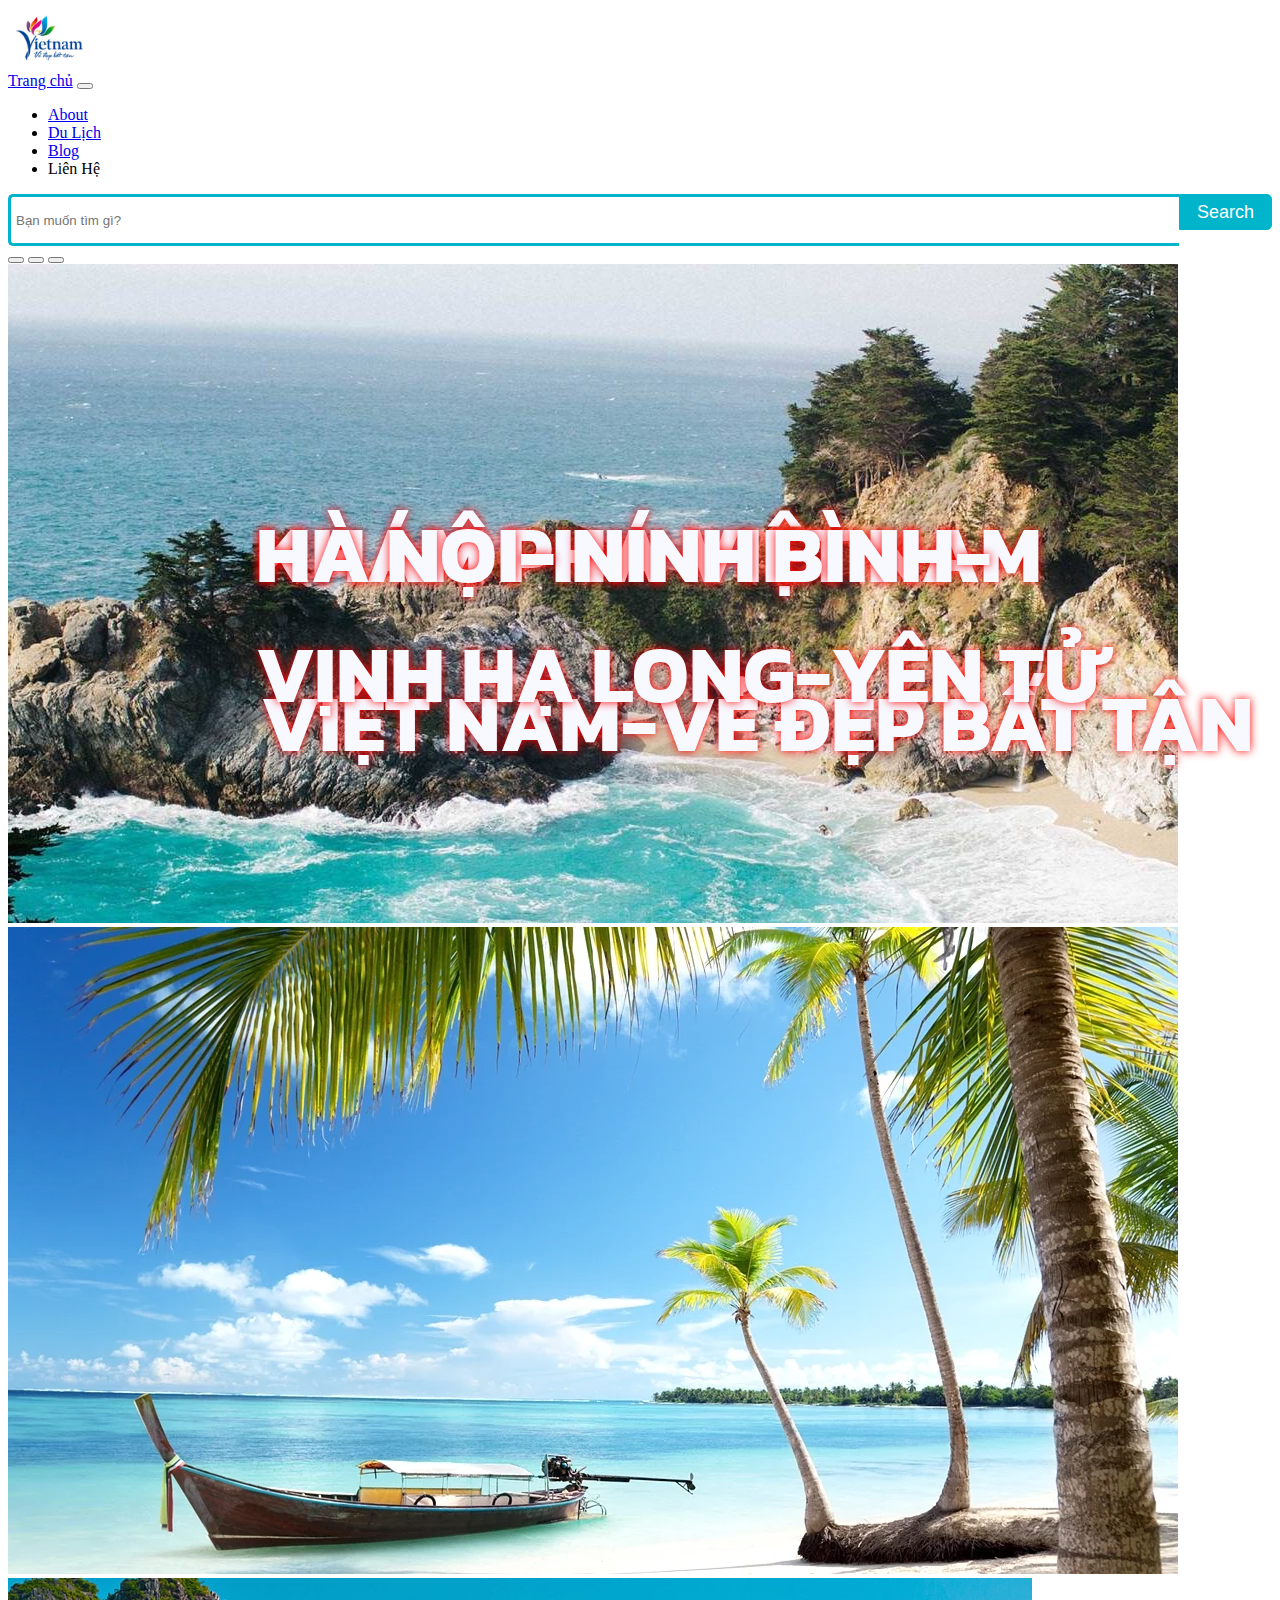
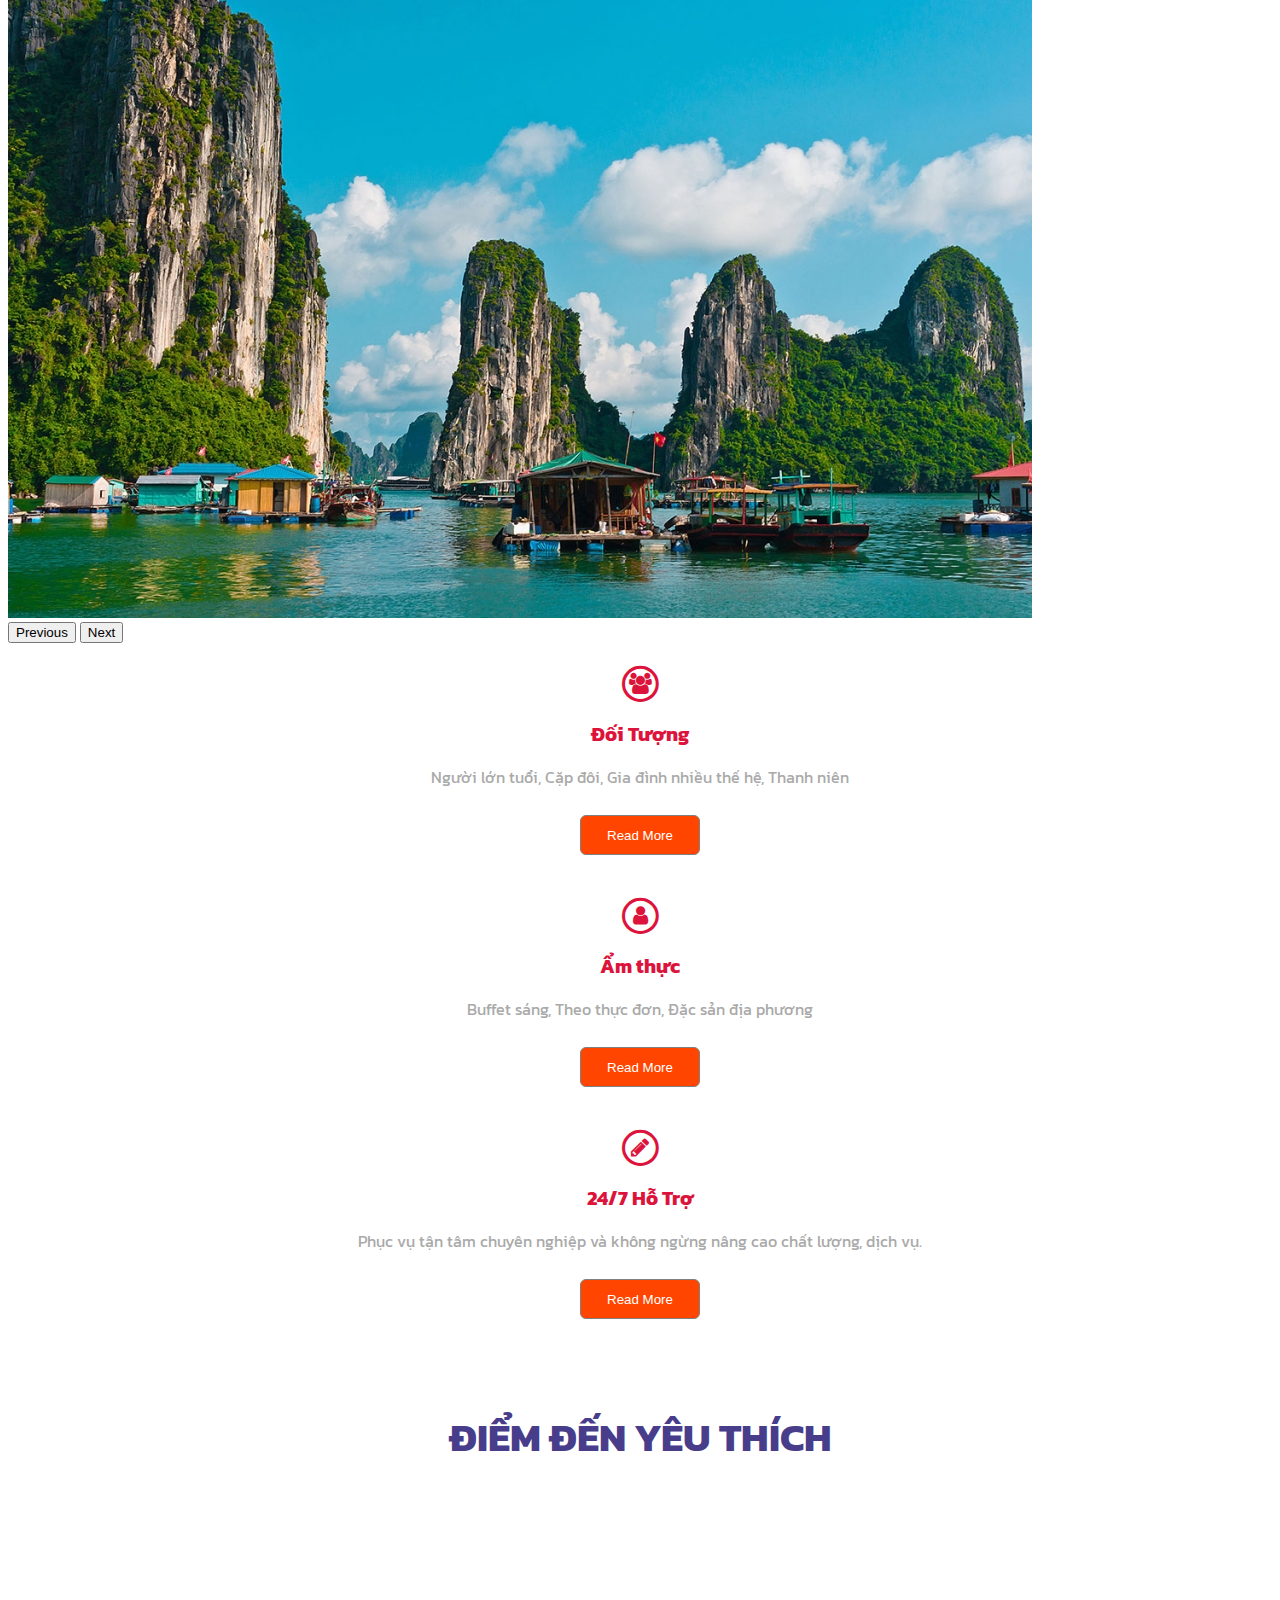
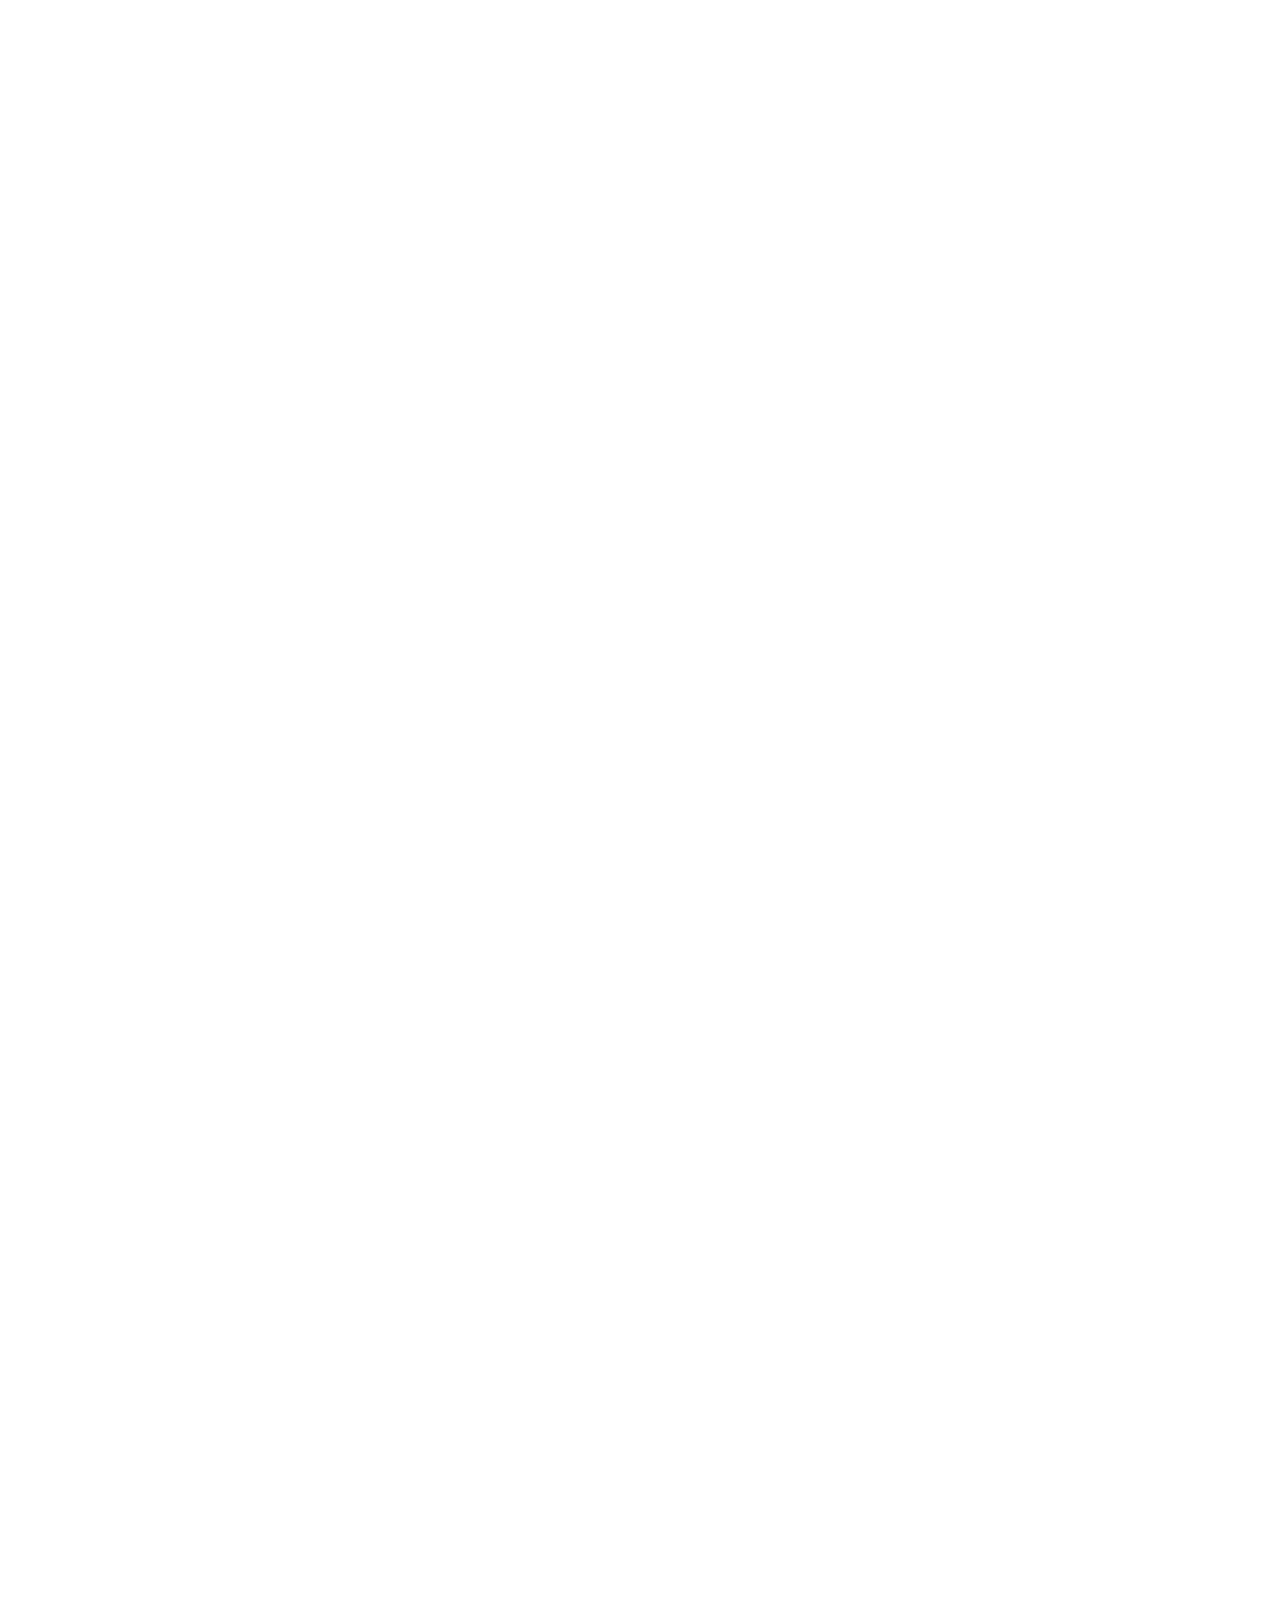
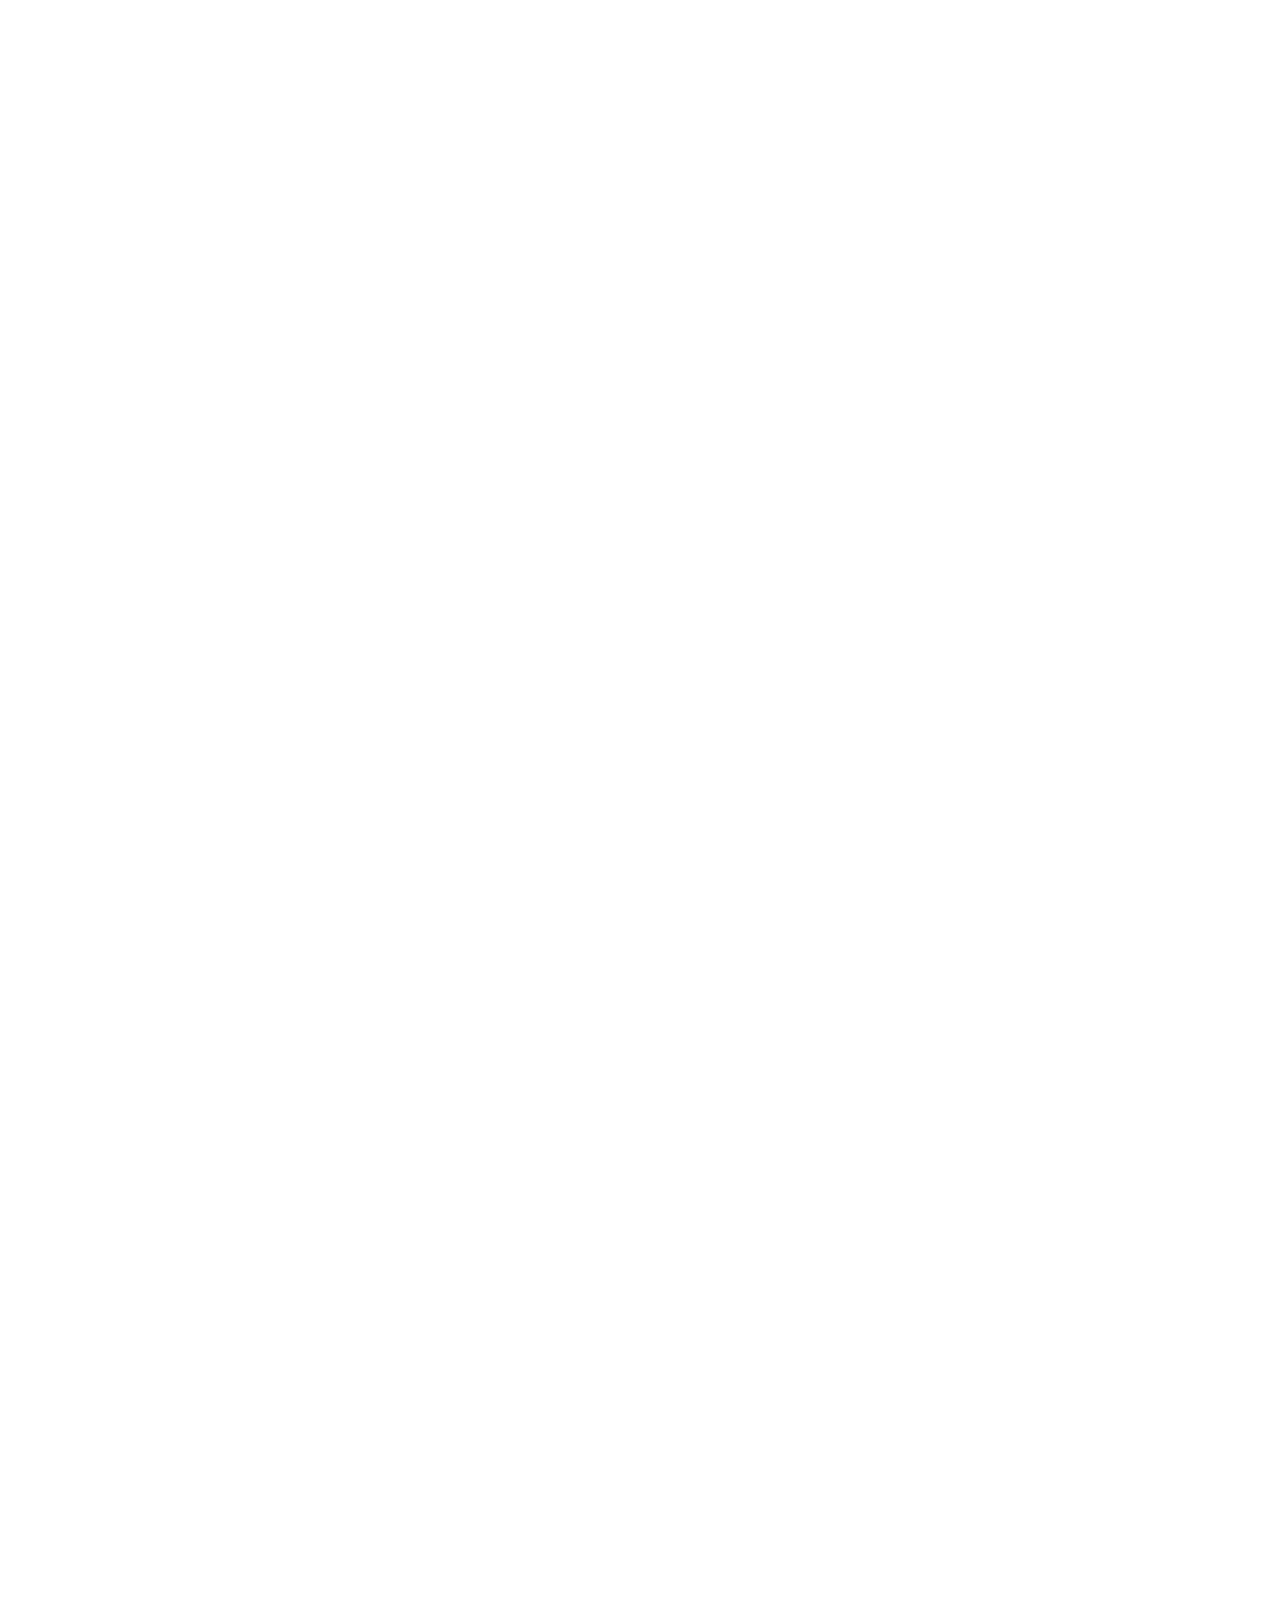
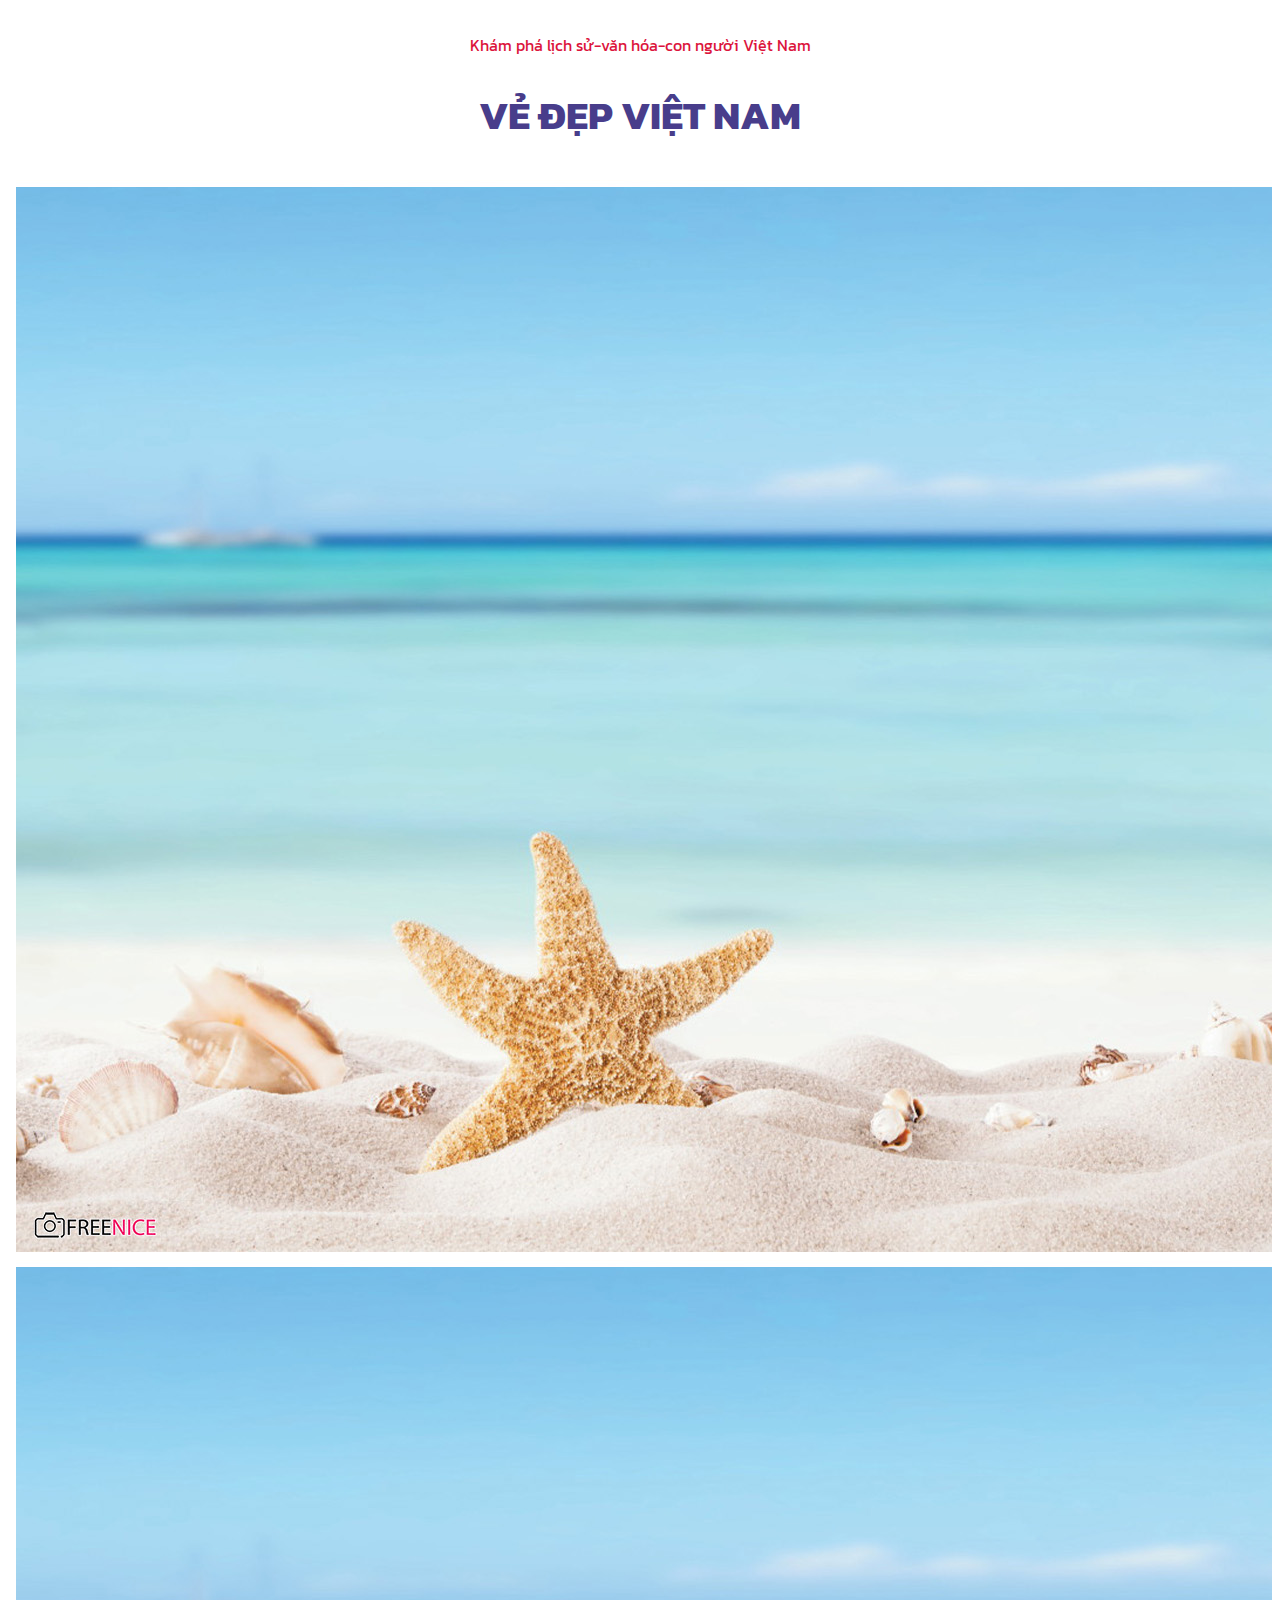
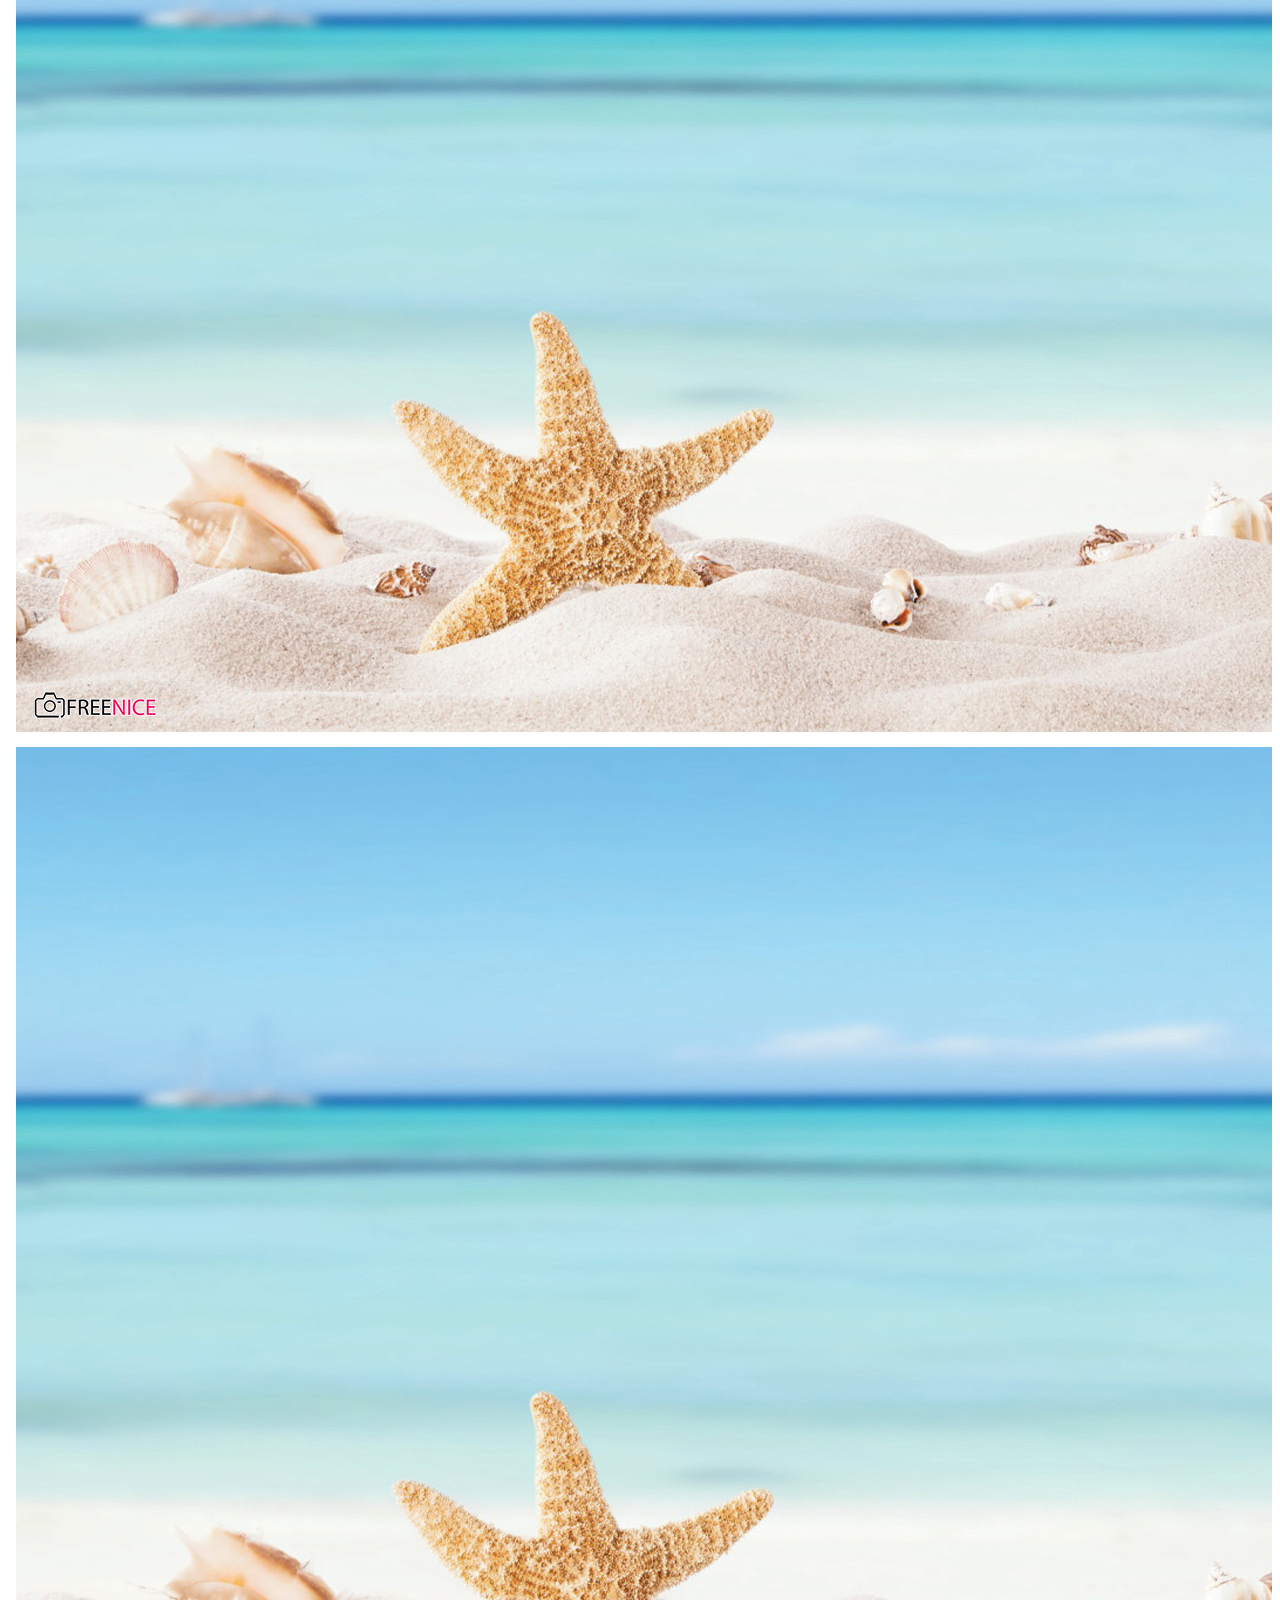
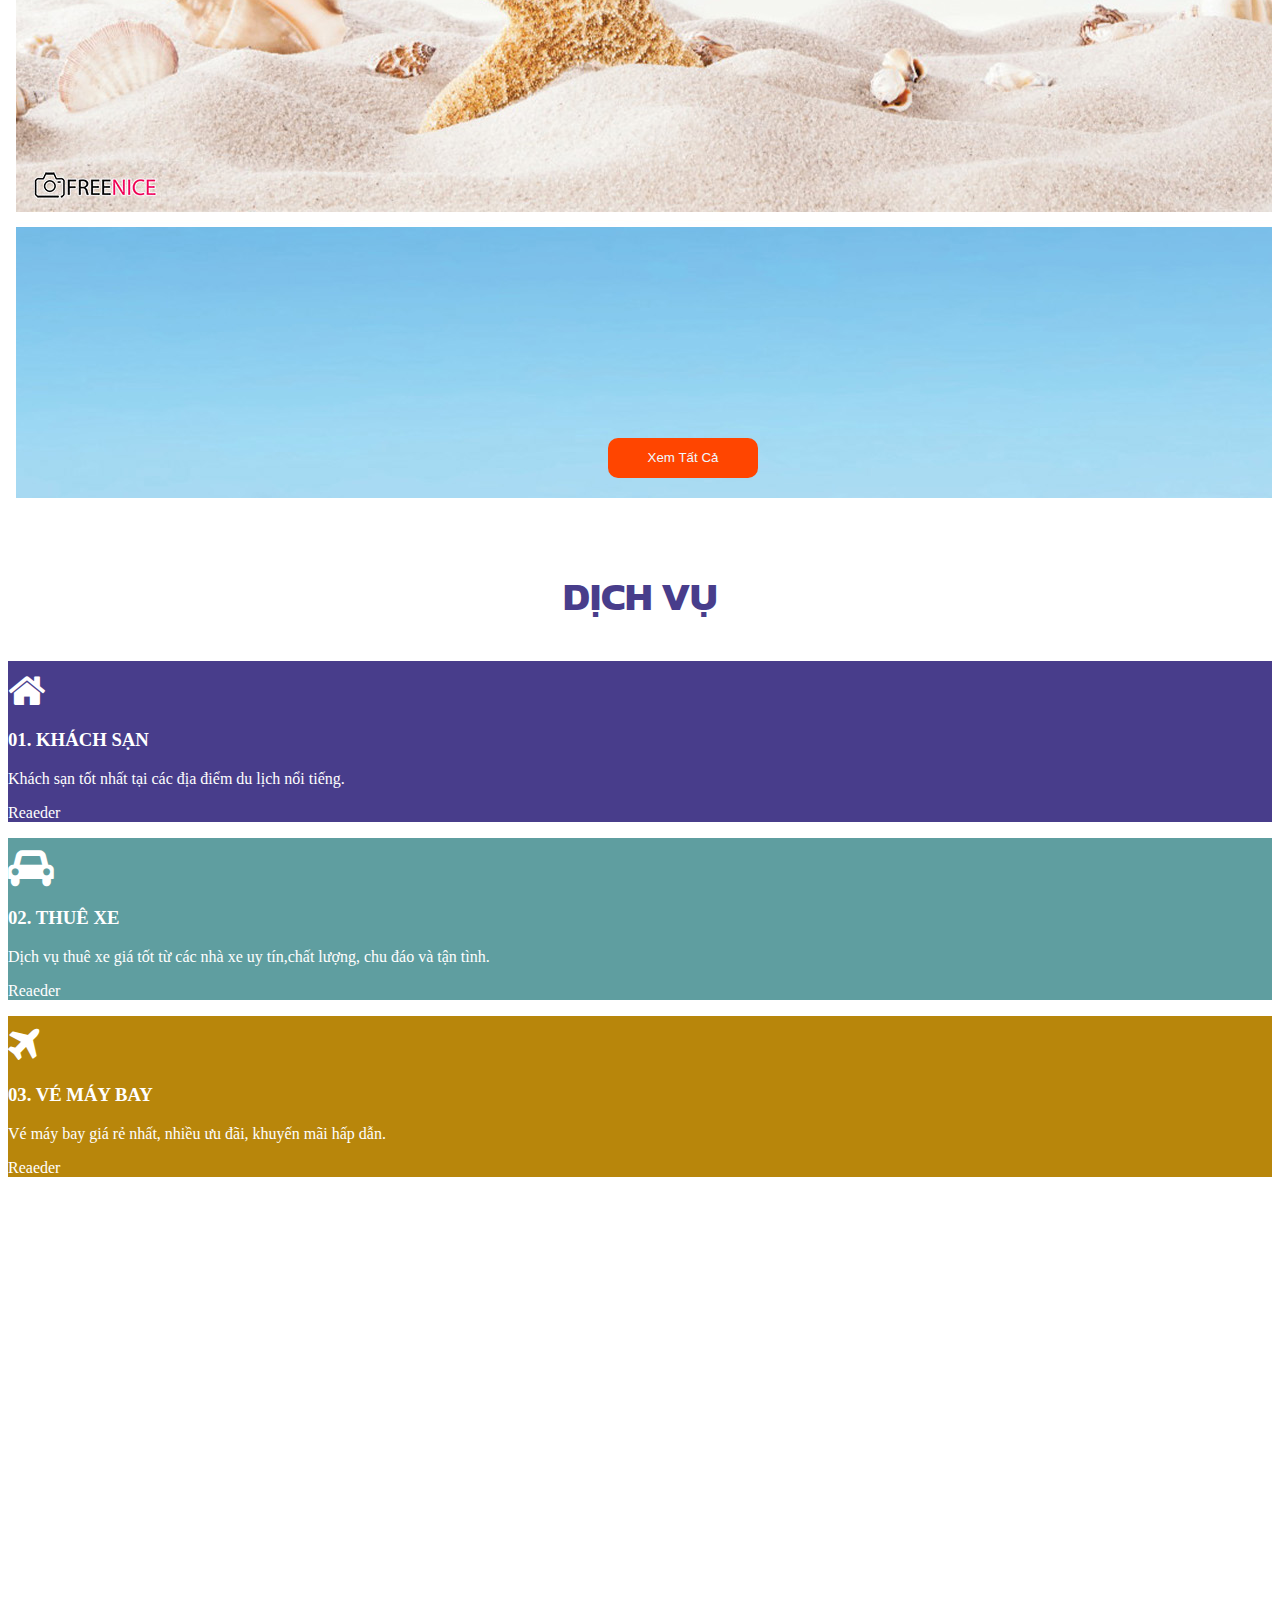
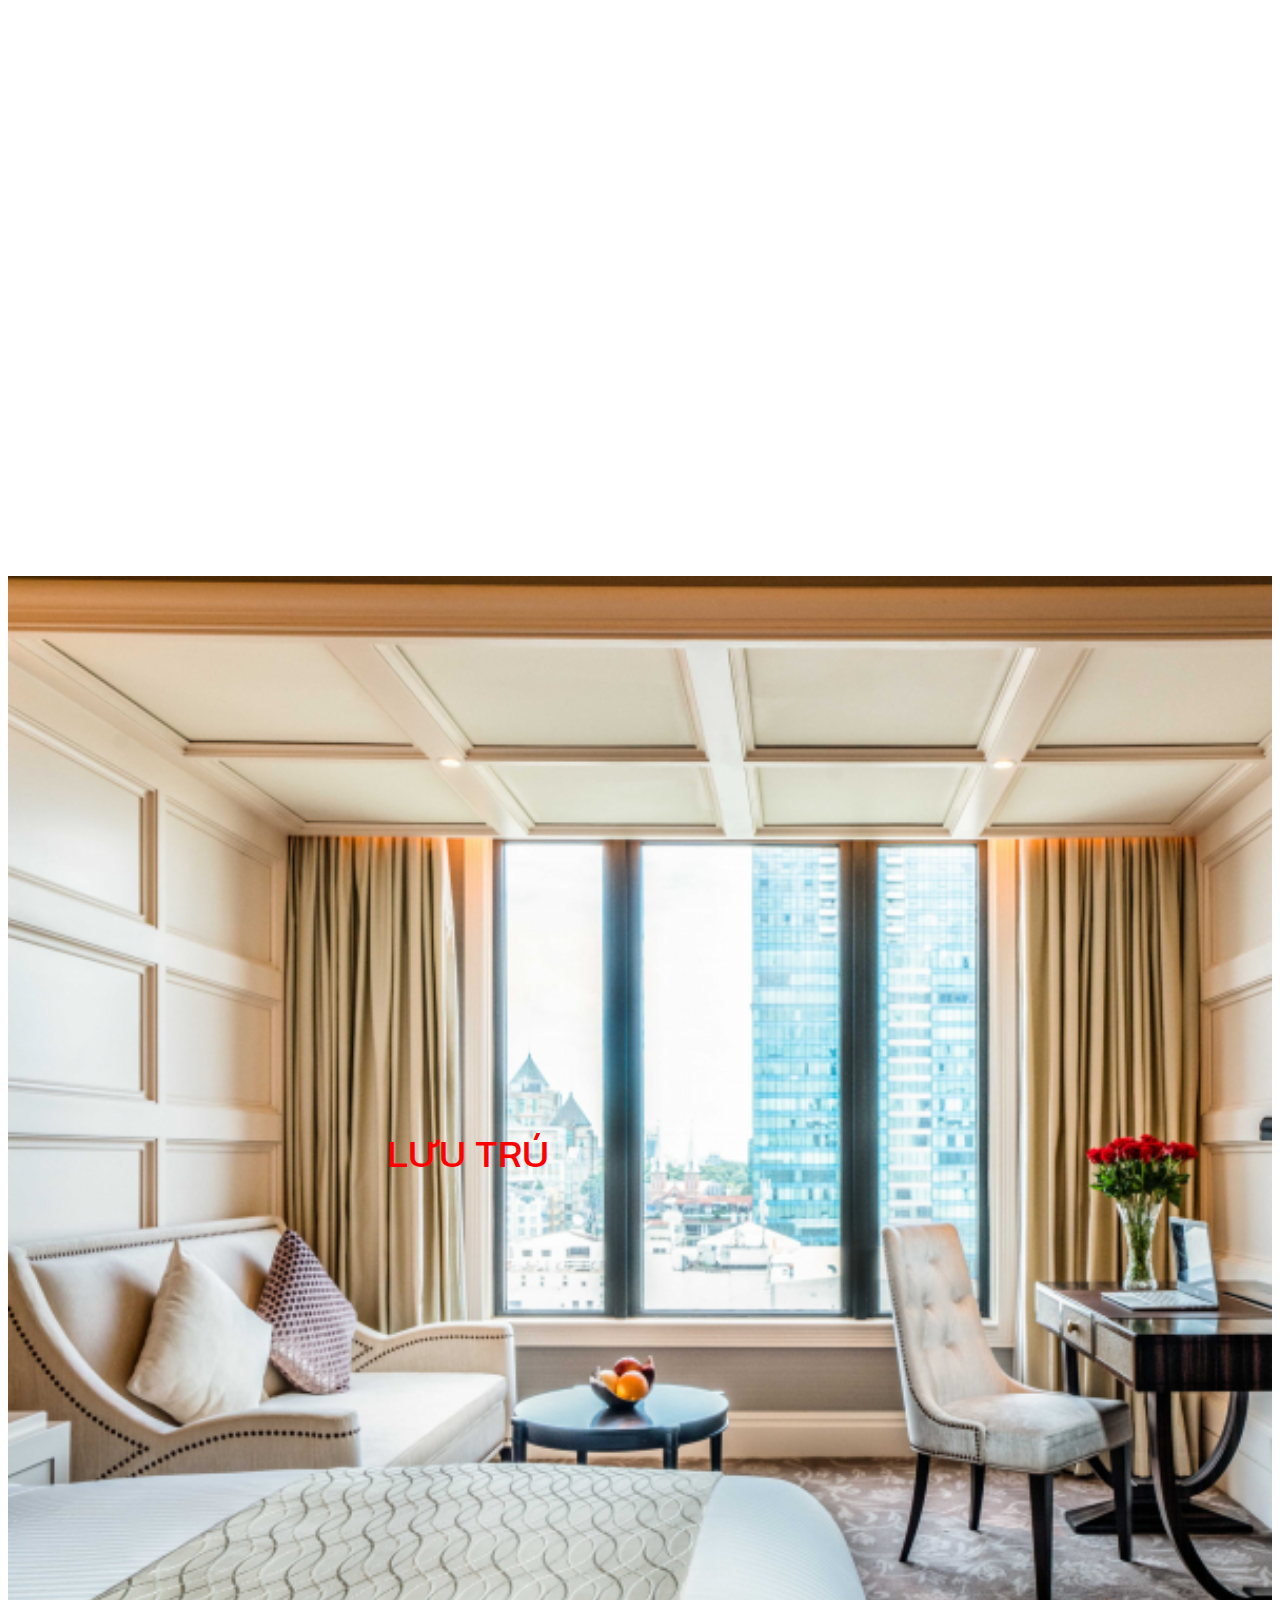
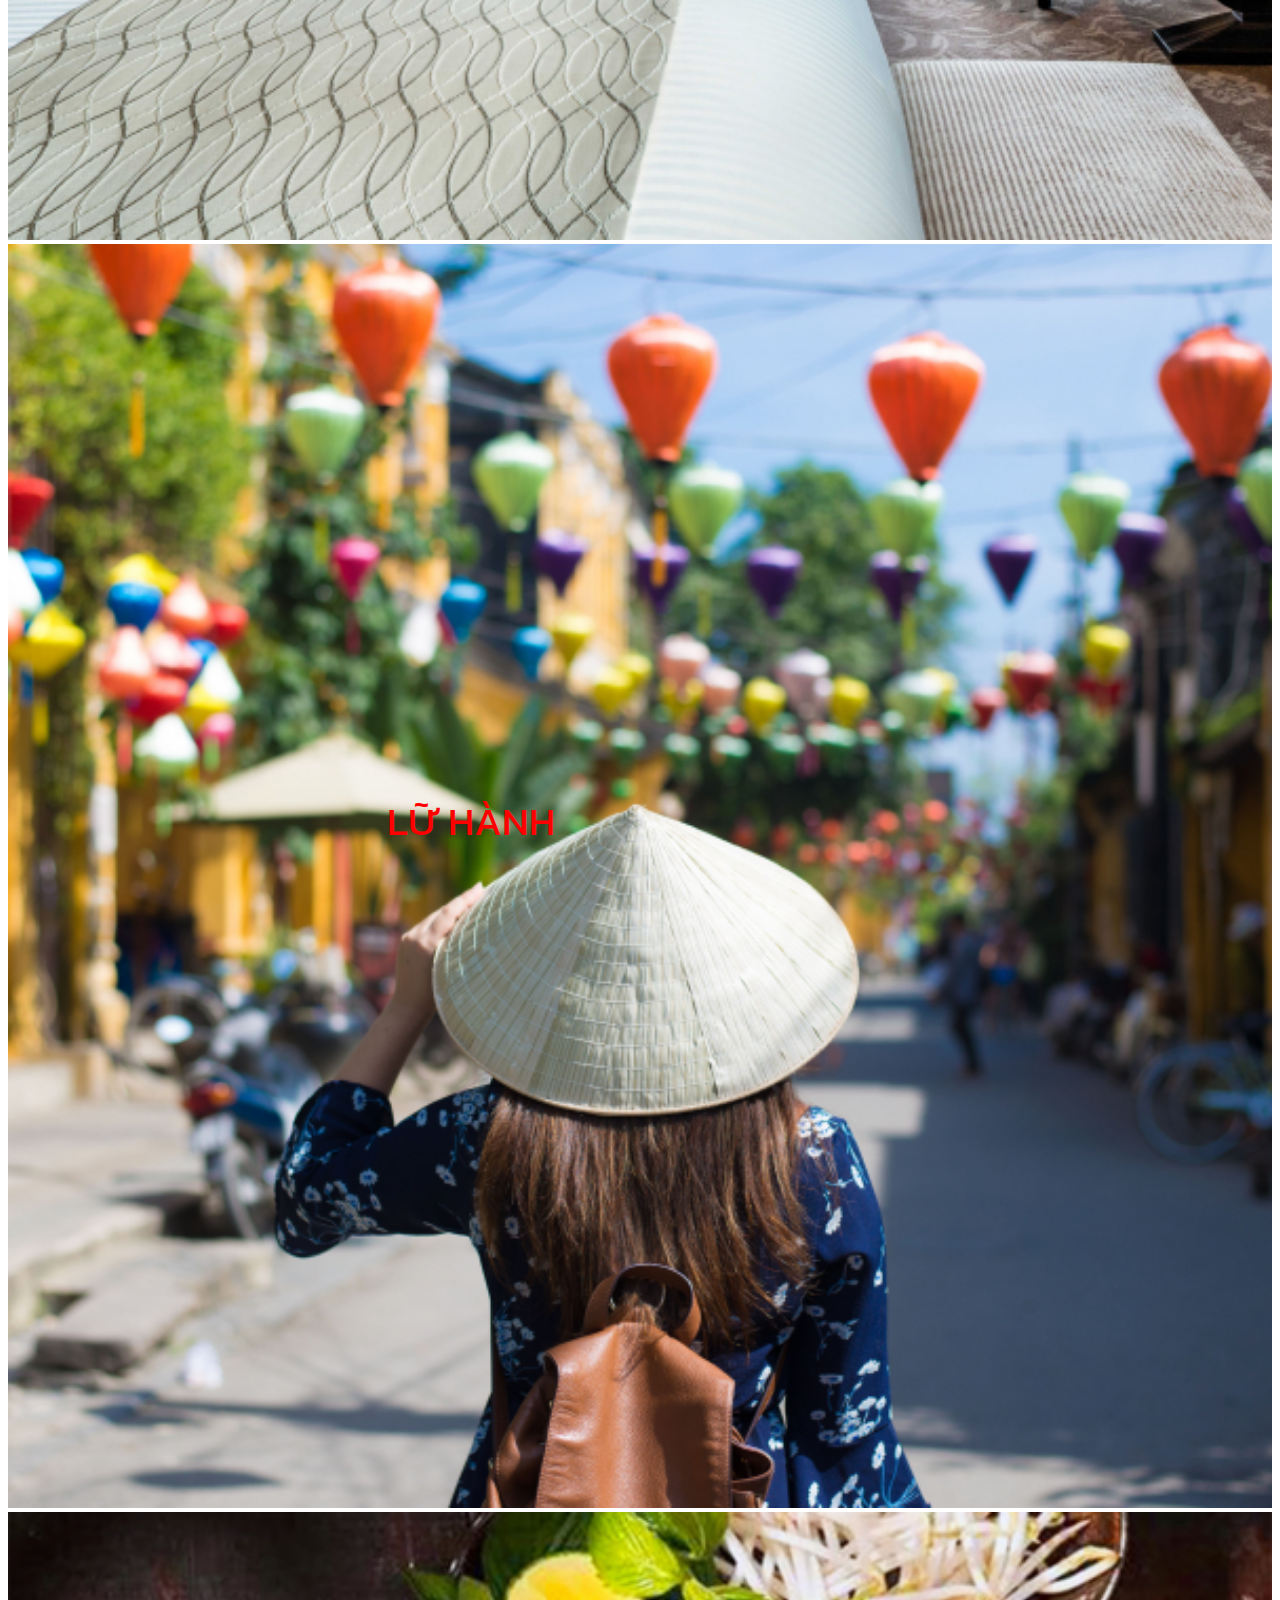
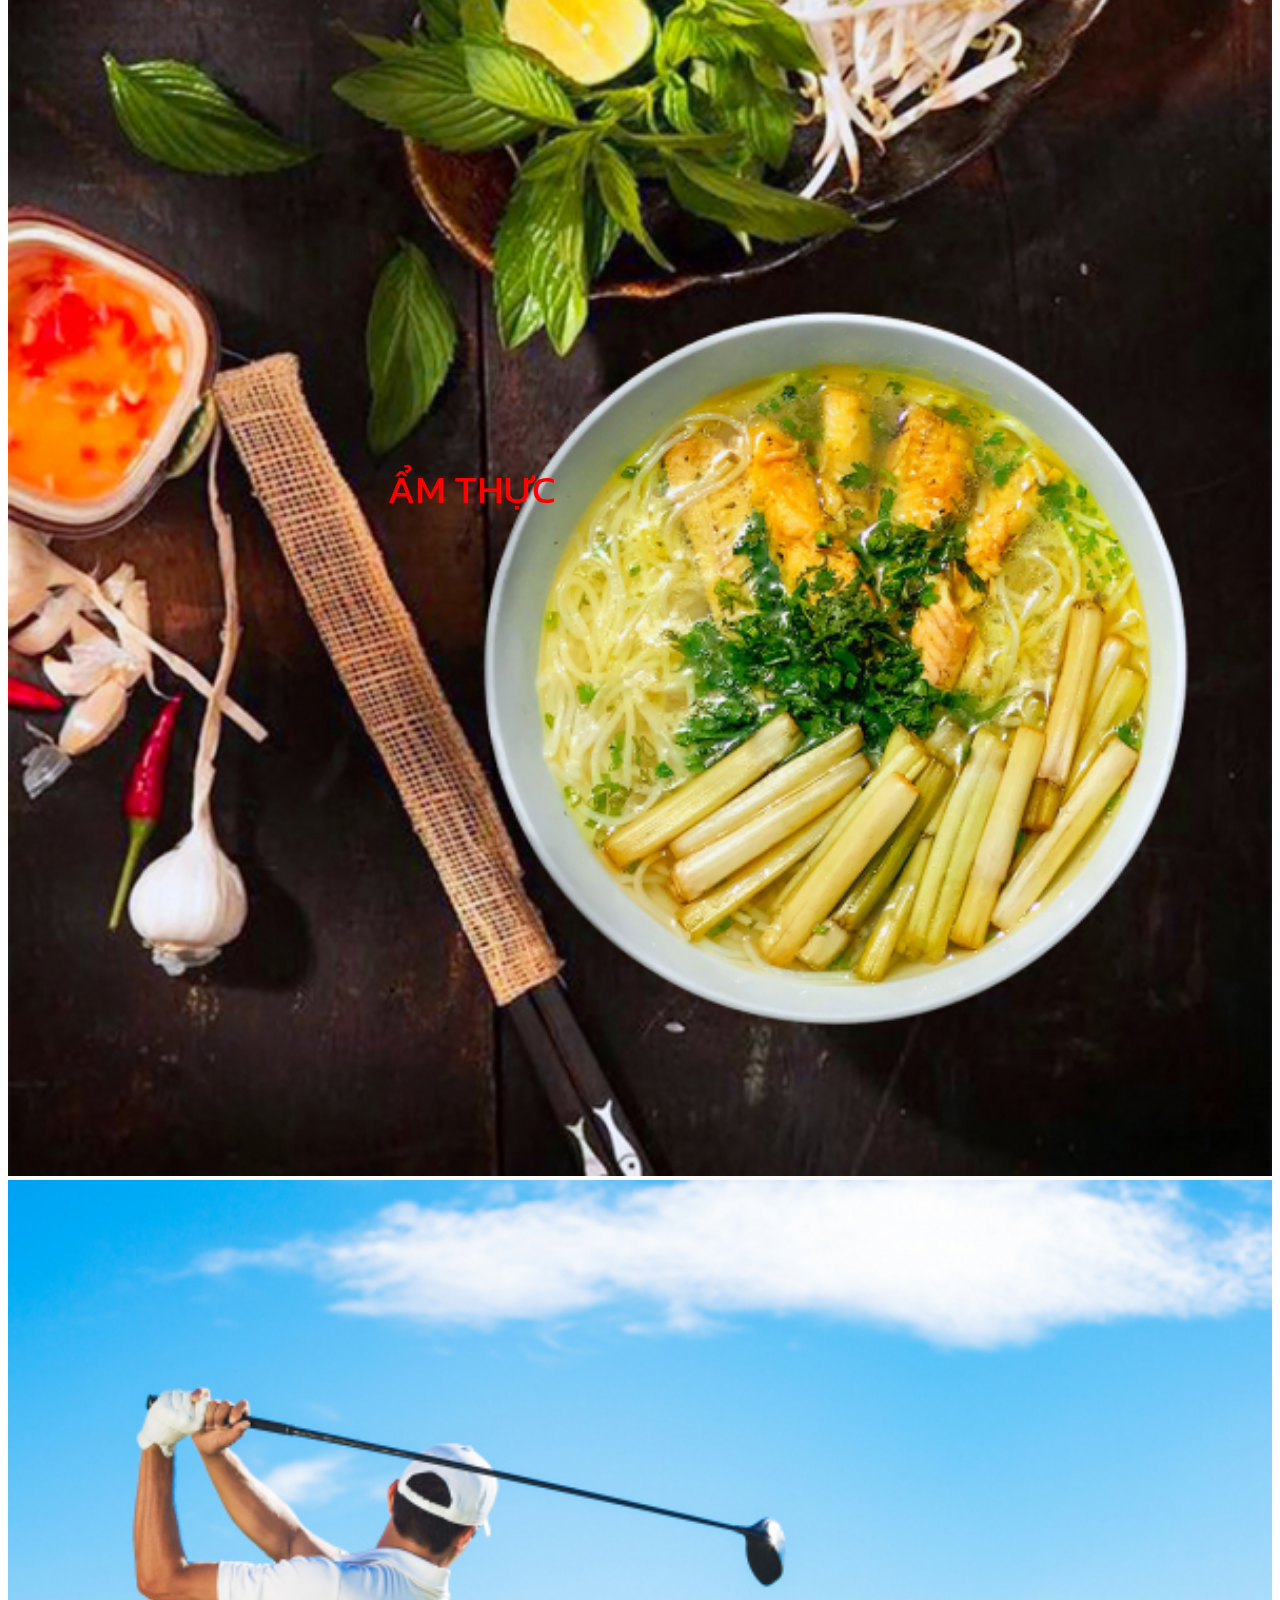
<file: Index.html>
<!doctype html>
<html>
<head>
<meta charset="utf-8">
<title>Du lịch Việt Nam</title>
	<link rel="stylesheet" href="css/main.css">
<!--	<link rel="stylesheet" href="js/bootstrap.bundle.js">-->
	<link rel="stylesheet" href="js/bootstrap.js">
	<link href="https://cdn.jsdelivr.net/npm/bootstrap@5.2.2/dist/css/bootstrap.min.css" rel="stylesheet" integrity="sha384-Zenh87qX5JnK2Jl0vWa8Ck2rdkQ2Bzep5IDxbcnCeuOxjzrPF/et3URy9Bv1WTRi" crossorigin="anonymous">
	<link rel="stylesheet" href="https://cdnjs.cloudflare.com/ajax/libs/font-awesome/4.7.0/css/font-awesome.min.css">
	<link href="https://unpkg.com/aos@2.3.1/dist/aos.css" rel="stylesheet">
	<script src="https://unpkg.com/aos@2.3.1/dist/aos.js"></script>
	 <link
    rel="stylesheet"
    href="https://cdnjs.cloudflare.com/ajax/libs/animate.css/4.1.1/animate.min.css"
  />
</head>

<body>
	<div class="container-fluid">
		<div class="row justify-content-center header">
			<div class="col-lg-2">
				<img src="image/logo.jpg" height="60px">
			</div>
			<div class="col-lg-8">
				<nav class="navbar navbar-expand-lg bg-light">
  <div class="container-fluid">
    <a class="navbar-brand" href="Index.html">Trang chủ</a>
    <button class="navbar-toggler" type="button" data-bs-toggle="collapse" data-bs-target="#navbarNav" aria-controls="navbarNav" aria-expanded="false" aria-label="Toggle navigation">
      <span class="navbar-toggler-icon"></span>
    </button>
    <div class="collapse navbar-collapse" id="navbarNav">
      <ul class="navbar-nav">
        <li class="nav-item">
          <a class="nav-link active" aria-current="page" href="#">About</a>
        </li>
        <li class="nav-item">
          <a class="nav-link" href="Dulich.html">Du Lịch</a>
        </li>
        <li class="nav-item">
          <a class="nav-link" href="#">Blog</a>
        </li>
        <li class="nav-item">
          <a class="nav-link disabled">Liên Hệ</a>
        </li>
      </ul>
    </div>
	  <div>
	  <form action="" class="search" method="post">
      <input type="text" class="searchTerm" placeholder="Bạn muốn tìm gì?">
      <button type="submit" class="searchButton">
        Search
     </button>
   </form>
		  </div>
  </div>
</nav>					
			</div>
		</div>
		<div class="col-lg-12">
			<div id="carouselExampleCaptions" class="carousel slide" data-bs-ride="false">
  <div class="carousel-indicators">
    <button type="button" data-bs-target="#carouselExampleCaptions" data-bs-slide-to="0" class="active" aria-current="true" aria-label="Slide 1"></button>
    <button type="button" data-bs-target="#carouselExampleCaptions" data-bs-slide-to="1" aria-label="Slide 2"></button>
    <button type="button" data-bs-target="#carouselExampleCaptions" data-bs-slide-to="2" aria-label="Slide 3"></button>
  </div>
  <div class="carousel-inner">
    <div class="carousel-item active">
      <img src="image/post-4-e1666597309193.jpg" class="d-block w-100" alt="...">
		<div class="label2">
		<h5 class="animate__animated animate__backInDown" >VIỆT NAM-VẺ ĐẸP BẤT TẬN</h5></div>
<!--
      <div class="carousel-caption d-none d-md-block">
        <h5>DU LỊCH VIỆT NAM </h5>
        <p>Some representative placeholder content for the first slide.</p>
      </div>
-->
    </div>
    <div class="carousel-item">
      <img src="image/slide.png" class="d-block w-100" alt="...">
		<div class="label2">
		<h5 class="animate__animated animate__backInLeft">KHÁM PHÁ VIỆT NAM</h5></div>
<!--
      <div class="carousel-caption d-none d-md-block">
        <h5>Your whole vaticantion<br>Start here </h5>
        <p>Some representative placeholder content for the second slide.</p>
      </div>
-->
    </div>
    <div class="carousel-item">
      <img src="image/dulich.png" class="d-block w-100" alt="...">
		<div class="label2">
		<h5 class="animate__animated animate__bounceInDown">HÀ NỘI- NINH BÌNH-<br>VỊNH HẠ LONG-YÊN TỬ</h5></div>
<!--
      <div class="carousel-caption d-none d-md-block">
        <h5>Third slide label</h5>
        <p>Some representative placeholder content for the third slide.</p>
      </div>
-->
    </div>
  </div>
  <button class="carousel-control-prev" type="button" data-bs-target="#carouselExampleCaptions" data-bs-slide="prev">
    <span class="carousel-control-prev-icon" aria-hidden="true"></span>
    <span class="visually-hidden">Previous</span>
  </button>
  <button class="carousel-control-next" type="button" data-bs-target="#carouselExampleCaptions" data-bs-slide="next">
    <span class="carousel-control-next-icon" aria-hidden="true"></span>
    <span class="visually-hidden">Next</span>
  </button>
</div>
		</div>
		<div class="row justify-content-center">
			<div class="col-lg-3 icon">
				<span class="fa-stack fa-lg">
				  <i class="fa fa-circle-thin fa-stack-2x"></i>
				  <i class="fa fa-users fa-stack-1x"></i>
				</span>
				<h1>Đối Tượng</h1>
				<p>Người lớn tuổi, Cặp đôi, Gia đình nhiều thế hệ, Thanh niên</p>
				<button class="b">Read More</button>
			</div>
			<div class="col-lg-3 icon">
				<span class="fa-stack fa-lg">
				  <i class="fa fa-circle-thin fa-stack-2x"></i>
				  <i class="fa fa-user fa-stack-1x"></i>
				</span>
				<h1>Ẩm thực</h1>
				<p>Buffet sáng, Theo thực đơn, Đặc sản địa phương</p>
				<button class="b">Read More</button></div>
			<div class="col-lg-3 icon">
				<span class="fa-stack fa-lg">
				  <i class="fa fa-circle-thin fa-stack-2x"></i>
				  <i class="fa fa-pencil fa-stack-1x"></i>
				</span>
				<h1>24/7 Hỗ Trợ</h1>
				<p>Phục vụ tận tâm chuyên nghiệp và không ngừng nâng cao chất lượng, dịch vụ.</p>
				<button class="b">Read More</button></div>
		</div>
		<div class="col-lg-12 text">
			
			<h2>ĐIỂM ĐẾN YÊU THÍCH</h2>
		</div>
		<div class="row justify-content-center" data-aos="fade-down">
			<div class="col-lg-3 hinhanh">
				<img src="image/cau-vang-ba-na-hills.jpg" alt>
				<h3>Bà Nà Hills-Đà Nẵng</h3>
				<i class="fa fa-clock-o" aria-hidden="true"></i>
				<span>Duration: 4 days 3 nights</span>
				<p>Bà Nà Hills được ví von như chốn ‘’tiên cảnh’’, như một ‘’châu Âu thu nhỏ trong lòng thành phố’’ với những công trình kiến trúc cổ đẹp ma mị, những trò chơi giải trí cực kỳ hấp dẫn ...</p>
				<span><i class="fa fa-star sao" aria-hidden="true"></i>
					<i class="fa fa-star sao" aria-hidden="true"></i>
					<i class="fa fa-star sao" aria-hidden="true"></i>
					<i class="fa fa-star sao" aria-hidden="true"></i>
					<i class="fa fa-star sao1" aria-hidden="true"></i>
					
				</span>
				<span><i class="fa fa-user sao2" aria-hidden="true"></i>
					<span>People 1</span></span>
				<div>
				<button class="b">Book Now</button></div>
			</div>
			<div class="col-lg-3 hinhanh">
			<img src="image/ha-long-2.jpg" alt>
				<h3>Vịnh Hạ Long</h3>
				<i class="fa fa-clock-o" aria-hidden="true"></i>
				<span>Duration: 4 days 3 nights</span>
				<p>Vịnh Hạ Long nổi tiếng bởi cảnh non nước hữu tình. Nếu để máy quay trên cao nhìn xuống, Hạ Long như một bức gấm xanh khổng lồ được thêu bằng nước và đá. Tất cả đều do một tay Tạo hóa sắp đặt...</p>
				<span><i class="fa fa-star sao" aria-hidden="true"></i>
					<i class="fa fa-star sao" aria-hidden="true"></i>
					<i class="fa fa-star sao" aria-hidden="true"></i>
					<i class="fa fa-star sao" aria-hidden="true"></i>
					<i class="fa fa-star sao1" aria-hidden="true"></i>
					
				</span>
				<span><i class="fa fa-user sao2" aria-hidden="true"></i>
					<span>People 2</span></span>
				<div>
				<button class="b">Book Now</button></div>
			</div>
			<div class="col-lg-3 hinhanh">
				<img src="image/phuquoc1.jpg" alt="">
				<h3>Đảo Ngọc Phú Quốc</h3>
				<i class="fa fa-clock-o" aria-hidden="true"></i>
				<span>Duration: 4 days 3 nights</span>
				<p>Phú Quốc là hòn đảo du lịch lớn nhất Việt Nam. Nơi đây được mệnh danh là đảo ngọc trên vùng biển phía Tây Nam của Tổ quốc, thu hút rất nhiều du khách cũng như các nhà đầu tư quốc tế.</p>
				<span><i class="fa fa-star sao" aria-hidden="true"></i>
					<i class="fa fa-star sao" aria-hidden="true"></i>
					<i class="fa fa-star sao" aria-hidden="true"></i>
					<i class="fa fa-star sao" aria-hidden="true"></i>
					<i class="fa fa-star sao1" aria-hidden="true"></i>
					
				</span>
				<span><i class="fa fa-user sao2" aria-hidden="true"></i>
					<span>People 3</span></span>
				<div>
				<button class="b">Book Now</button></div>
			</div>
		</div>
		
		<div class="col-lg-12 text">
			<p>Khám phá lịch sử-văn hóa-con người Việt Nam</p>
			<h2>VẺ ĐẸP VIỆT NAM</h2>
		</div>
		<div class="row justify-content-center h">
			<div class="col-lg-3 hinhanh" data-aos="fade-up-left">
				<img src="image/NINHBINH.jpg" alt>
				<h3>Tour:Tràng An-Hạ Long-Yên Tử-Sapa</h3>
				<i class="fa fa-flag" aria-hidden="true"></i>
				<span>Thành Phố Hồ Chí Minh</span><br>
				<i class="fa fa-clock-o" aria-hidden="true"></i>
				<span>Lịch trình: 4 ngày 3 đêm</span>
				<p>Ngày đi: 27/11/2022</p>
				<i class="fa fa-money" aria-hidden="true"></i>
					<span>10.250.000VND</span>	
				<span>Ngày Khác</span>
				<div>
				<button class="b">Book Now</button></div>
			</div>
			<div class="col-lg-3 hinhanh" data-aos="fade-down-right"  >
			<img src="image/trangan.jpg" alt>
				<h3>Tour: Bái Đính-Tràng An-Hạ Long-Yên Tử</h3>
				<i class="fa fa-flag" aria-hidden="true"></i>
				<span>Thành Phố Hồ Chí Minh</span><br>
				<i class="fa fa-clock-o" aria-hidden="true"></i>
				<span>Lịch trình: 4 ngày 3 đêm</span>
				<p>Ngày đi: 8/12/2022</p>
				<i class="fa fa-money" aria-hidden="true"></i>
					<span>8.290.000VND</span>			
					<span>Ngày Khác</span>
				<div>
				<button class="b">Book Now</button></div>
			</div>
			<div class="col-lg-3 hinhanh" data-aos="fade-down-right">
				<img src="image/bac-lieu.jpg" alt="">
				<h3>Tour:Cần Thơ-Cà Mau-<br>Đất Mũi-Sóc Trăng</h3>
				<i class="fa fa-flag" aria-hidden="true"></i>
				<span>Thành Phố Hồ Chí Minh</span><br>
				<i class="fa fa-clock-o" aria-hidden="true"></i>
				<span>Lịch trình: 4 ngày 3 đêm</span>
				<p>Ngày đi: 15/12/2022</p>
				<i class="fa fa-money" aria-hidden="true"></i>
					<span>8.290.000VND</span>			
					<span>Ngày Khác</span>			
				<div>
				<button class="b">Book Now</button></div>
			</div>
			<div class="col-lg-12">
			<a href="Dulich.html"><button class="bt">Xem Tất Cả</button></a></div>
		</div>	
		<div class="col-lg-12 text">
			
			<h2>DỊCH VỤ</h2>
		</div>
		<div class="row justify-content-center dv">
			<div class="col-lg-3 hinh1">	
			<i class="fa fa-home sao3" aria-hidden="true"></i>
				<h3>01. KHÁCH SẠN</h3>
				<p>
Khách sạn tốt nhất tại các địa điểm du lịch nổi tiếng.</p>
				<p>Reaeder </p>
			</div>
			<div class="col-lg-3 hinh2">		
				
			<i class="fa fa-car" aria-hidden="true"></i>
				<h3>02. THUÊ XE</h3>
				<p>
Dịch vụ thuê xe giá tốt từ các nhà xe uy tín,chất lượng, chu đáo và tận tình.</p>
				<p>Reaeder </p>
			</div>
			<div class="col-lg-3 hinh3">	
			
			<i class="fa fa-plane" aria-hidden="true"></i>
				<h3>03. VÉ MÁY BAY</h3>
				<p>
Vé máy bay giá rẻ nhất, nhiều ưu đãi, khuyến mãi hấp dẫn.</p>
				<p>Reaeder </p>
			</div>
		</div>
		
	</div>
	<div class="row justify-content-center">
			<div class="col-lg-5 tx" data-aos="fade-up-right"> 
				<h3>Chúng Tôi Có Hơn 20 năm kinh nghiệm</h3>
				<p>Trong ngành du lịch Việt Nam, Công ty Dịch vụ Lữ hành DulichViet là doanh nghiệp lữ hành luôn tiên phong với những sáng tạo đột phá, tăng trưởng bền vững, khẳng định vững chắc vị trí hàng đầu về chất lượng sản phẩm, dịch vụ, cung cách phục vụ và hiệu quả kinh doanh. Đó là cơ sở để Lữ hành DulichViet liên tục vinh dự đón nhận hàng loạt giải thưởng, danh hiệu uy tín công nhận và khẳng định vị thế Thương hiệu Quốc gia, Thương hiệu Lữ hành hàng đầu Việt Nam và khu vực.</p>
				<div class="chamtron">
					<i class="fa fa-dot-circle-o" aria-hidden="true">
						wonderful serenity</i>
					<i class="fa fa-dot-circle-o" aria-hidden="true"> wonderful serenity</i>
					<i class="fa fa-dot-circle-o" aria-hidden="true"> wonderful serenity</i>
					<i class="fa fa-dot-circle-o" aria-hidden="true"> wonderful serenity</i>
				</div>
				<button class="b">Read More</button>
		</div>
		<div class="col-lg-5" data-aos="fade-right">
			<img src="image/6.png">
		</div>

		<div class="row">
			<div class="col-lg-3 ser">
					<img src="image/hotel.jpg" alt="">
				<div class="label">
				<p>LƯU TRÚ</p></div>
			</div>
			<div class="col-lg-3 ser">
				<img src="image/lu-hanh.jpg" alt="">
				<div class="label">
					<p>LỮ HÀNH</p></div>
			</div>
			<div class="col-lg-3 ser">
				<img src="image/amthuc.jpg" alt="">
				<div class="label">
					<p>ẨM THỰC</p></div>
			</div>
			<div class="col-lg-3 ser">
				<img src="image/giaitri.jpg" alt="">
				<div class="label">
					<p>GIẢI TRÍ</p></div>
			</div>
		</div>
		<div class="col-lg-12 text">
		
			<h2>CÁC ĐIỂM ĐẾN ƯA THÍCH</h2>
		</div>
		
		<div class="row justify-content-center">
			<div class="col-lg-3 place">
				<p><a class="hovertext" href="#" title="HÀ NỘI">
					 <img src="image/dg_211101_Ha-noi.jpg" alt="">
				</a> </p>
			</div>
			<div class="col-lg-3 place">
				<p><a class="hovertext" href="#" title="ĐÀ LẠT">
					 <img src="image/dg_200914_Da Lat  (8).jpg" alt="">
				</a> </p>
			</div>
			<div class="col-lg-3 place">
				<p><a class="hovertext" href="#" title="ĐÀ NẴNG">
					 <img src="image/cau-rong-binh-minh.jpg" alt="">
				</a> </p>
			</div>
			<div class="col-lg-3 place">
				<p><a class="hovertext" href="#" title="PHÚ QUỐC">
					 <img src="image/dg_211014_phu-quoc.jpg" alt="">
				</a> </p>
			</div>
			<div class="col-lg-3 place">
				<p><a class="hovertext" href="#" title="NINH BÌNH">
					 <img src="image/chua-bai-dinh-2.jpg" alt="">
				</a> </p>
			</div>
			<div class="col-lg-3 place">
				<p><a class="hovertext" href="#" title="HẠ LONG">
					 <img src="image/ha-long-2.jpg" alt="">
				</a> </p>
			</div>
			<div class="col-lg-3 place">
				<p><a class="hovertext" href="#" title="SAPA">
					 <img src="image/cong-troi-sapa.jpg" alt="">
				</a> </p>
			</div>
			<div class="col-lg-3 place">
				<p><a class="hovertext" href="#" title="NHA TRANG">
					 <img src="image/vinpearl-land-nha-trang.jpg" alt="">
				</a> </p>
			</div>
		</div>
			
		<div class="col-lg-12 text">
		
			<h2>KHOẢNH KHẮC LỮ HÀNH</h2>
		</div>
		<div class="row justify-content-center">
			<div class="col-lg-3 luhanh">
				<img src="image/khoanhkhacluhanh4.jpg" alt="">
			</div>
			<div class="col-lg-3 luhanh">
				<img src="image/khoanhkhacluhanh1.jpg" alt="">
			</div>
			<div class="col-lg-3 luhanh">
				<img src="image/khoanhkhacluhanh2.jpg" alt="">
			</div>
			<div class="col-lg-3 luhanh">
				<img src="image/khoanhkhacluhanh3.jpg" alt="">
			</div>
		</div>
		<div class="col-lg-12 text">
						<h2>GET IN TOUCH</h2>
					</div>
		<br>
		<br>
		<div class="container">
			<div class="row justify-content-center">
				<div class="col-lg-5 form">
				<div class="row">
  <div class="col">
    <input type="text" class="form-control" placeholder="Name" aria-label="Name">
  </div>
  <div class="col">
    <input type="text" class="form-control" placeholder="Email" aria-label="Email">
  </div>
					<div class="form-floating">
  <textarea tyle="text" class="form-control" placeholder="Your Message" aria-label="Your Message"></textarea>
 <label for="floatingTextarea">Comments</label>
</div>
					<div>
			<button class="b">Sumit</button></div>
</div>
					
				</div>
				
				<div class="col-lg-5 form">
					<span class="fa-stack fa-lg">
					  <i class="fa fa-circle fa-stack-2x"></i>
					  <i class="fa fa-map-marker fa-stack-1x fa-inverse"></i>
					</span>
					<span>212 Nguyễn Đình Chiểu-P.Võ Thị Sáu-Q.3-Tp.HCM</span>
					<br>
					<span class="fa-stack fa-lg">
					  <i class="fa fa-circle fa-stack-2x"></i>
					  <i class="fa fa-mobile fa-stack-1x fa-inverse"></i>
					</span>
					<span>0986 1234 879</span>
					<br>
					<span class="fa-stack fa-lg">
					  <i class="fa fa-circle fa-stack-2x"></i>
					  <i class="fa fa-envelope-o fa-stack-1x fa-inverse"></i>
					</span>
					<span>dulichviet.@gmail.com</span>
				</div>
			</div>
		</div>
		<div class="col-lg-12 footer">
			<p>D2H111H2-HOA HUỆ</p>
			<hr>
			<div class="row justify-content-center">
			<div class="col-lg-5 item">
			<i class="fa fa-facebook-square" aria-hidden="true"></i>
				<i class="fa fa-twitter-square" aria-hidden="true"></i>
				<i class="fa fa-google-plus-square" aria-hidden="true"></i>
				<i class="fa fa-behance-square" aria-hidden="true"></i>
				</div>
				</div>
		</div>
		
		

		
		
	</div>
	

	<button id="myBtn" title="Lên đầu trang"><i class="fa fa-angle-double-up" aria-hidden="true"></i></button>
	
	<script>
window.onscroll = function() {scrollFunction()};
function scrollFunction() {
 
if (document.body.scrollTop > 600 || document.documentElement.scrollTop > 600) {
document.getElementById("myBtn").style.display = "block";
} else {
document.getElementById("myBtn").style.display = "none";
}
}
 
document.getElementById('myBtn').addEventListener("click", function(){
document.body.scrollTop = 0;
document.documentElement.scrollTop = 0;
});
</script>
	
	

	
	
	
	
	
	<script src="https://cdn.jsdelivr.net/npm/bootstrap@5.2.2/dist/js/bootstrap.bundle.min.js" integrity="sha384-OERcA2EqjJCMA+/3y+gxIOqMEjwtxJY7qPCqsdltbNJuaOe923+mo//f6V8Qbsw3" crossorigin="anonymous"></script>
	<script src="https://unpkg.com/aos@2.3.1/dist/aos.js"></script>
	<script>
  AOS.init();
</script>
</body>
</html>
</file>
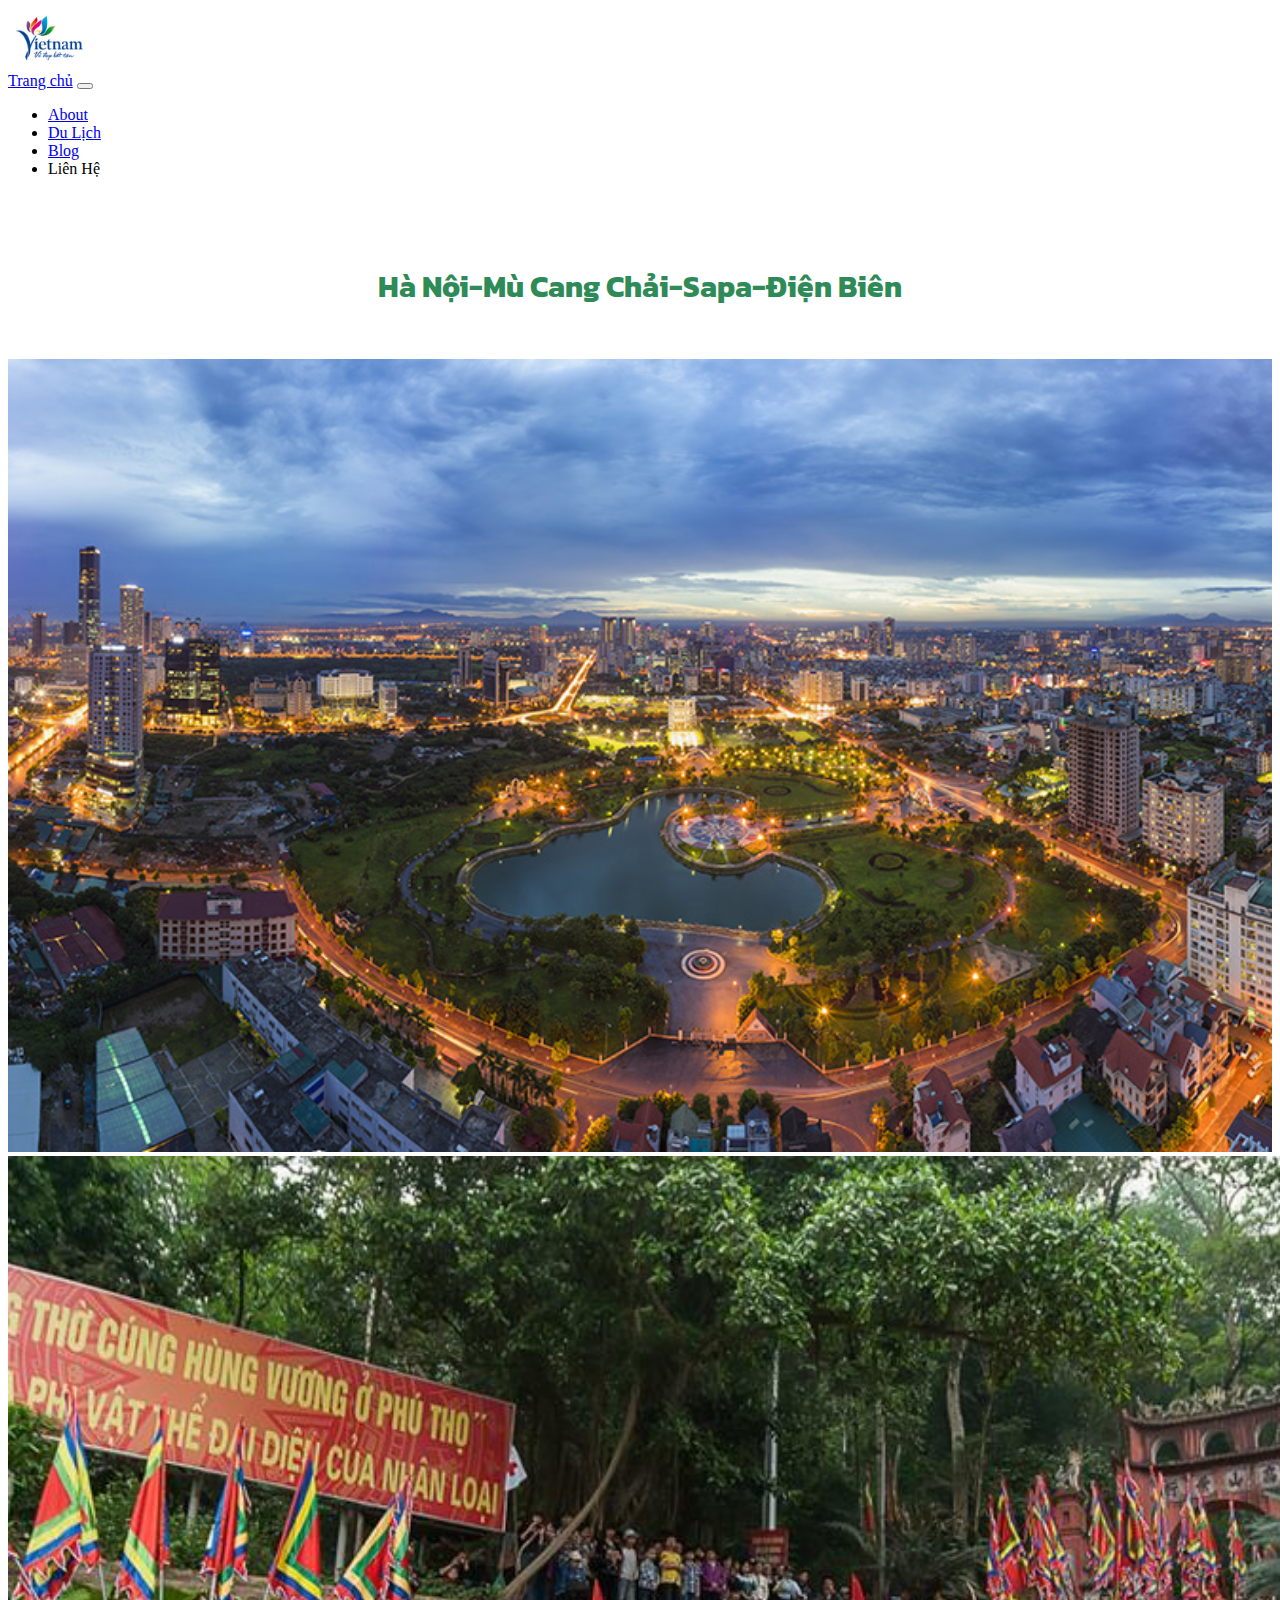
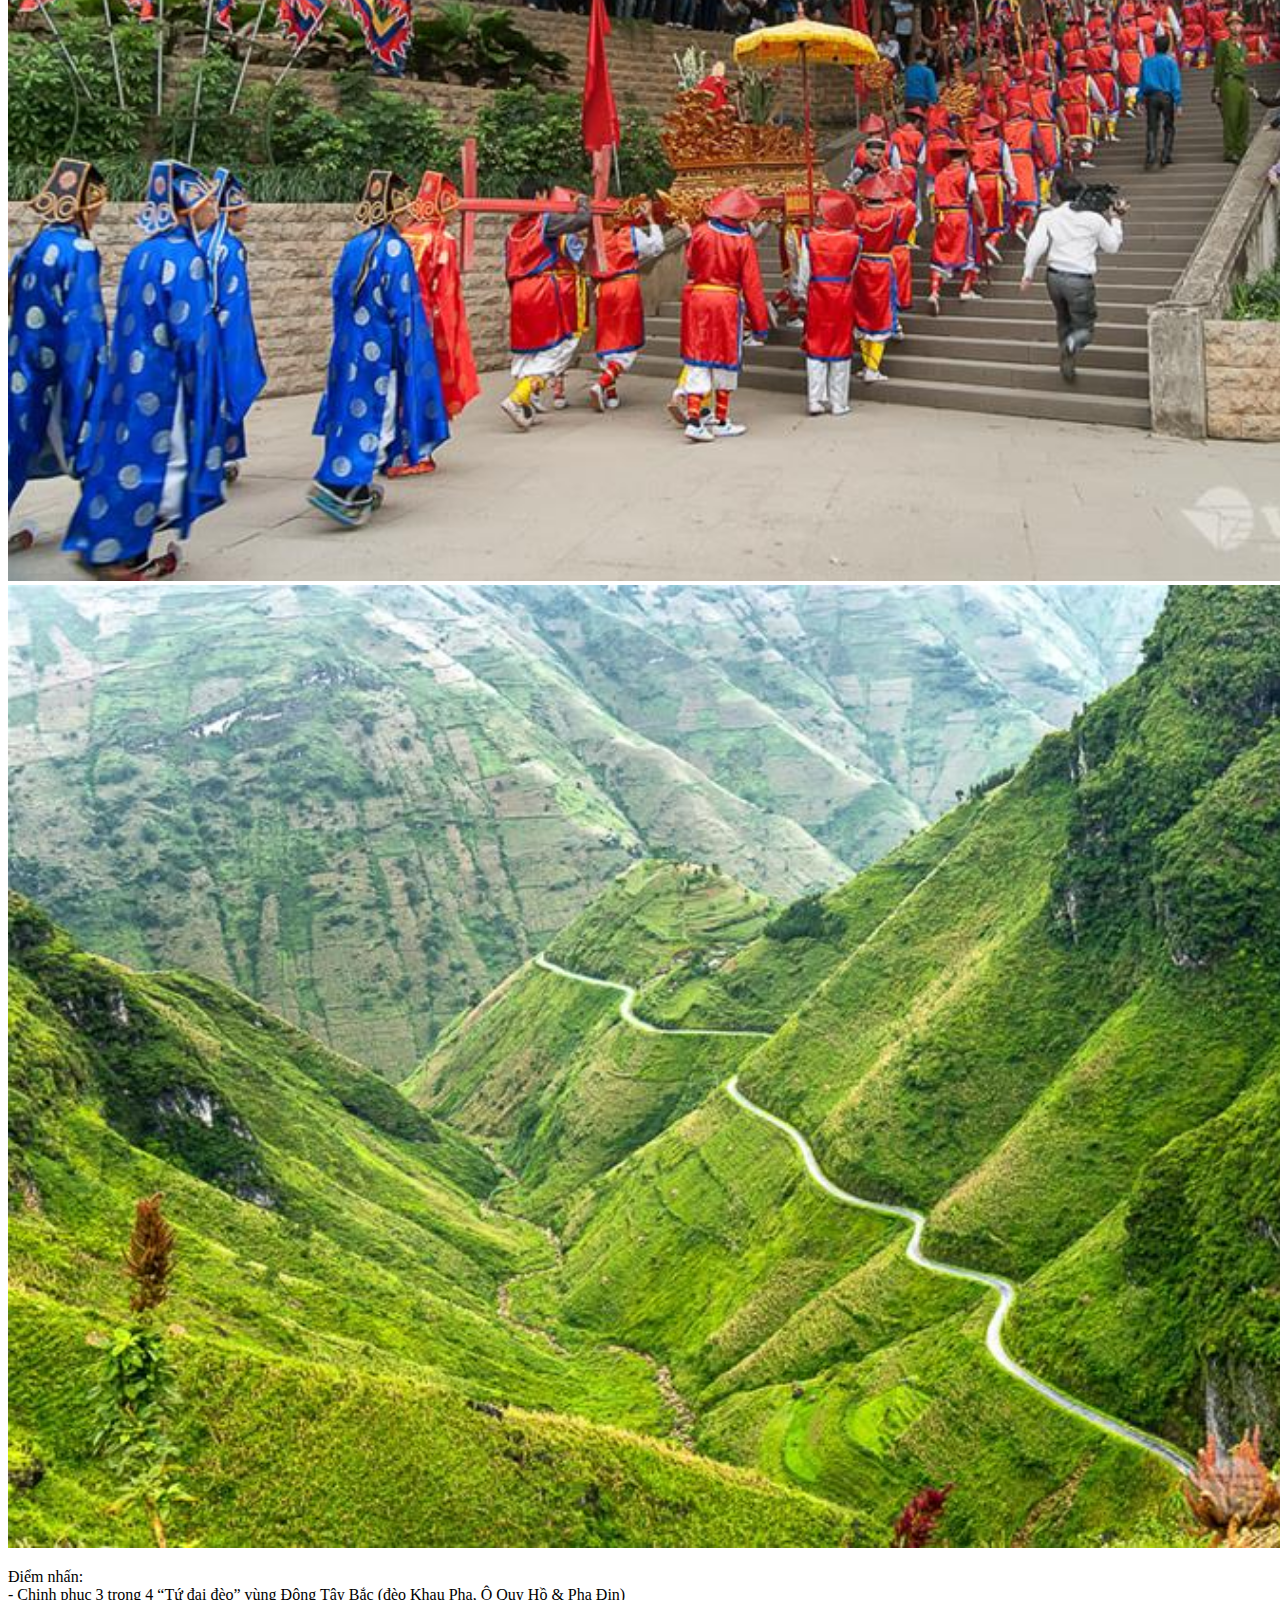
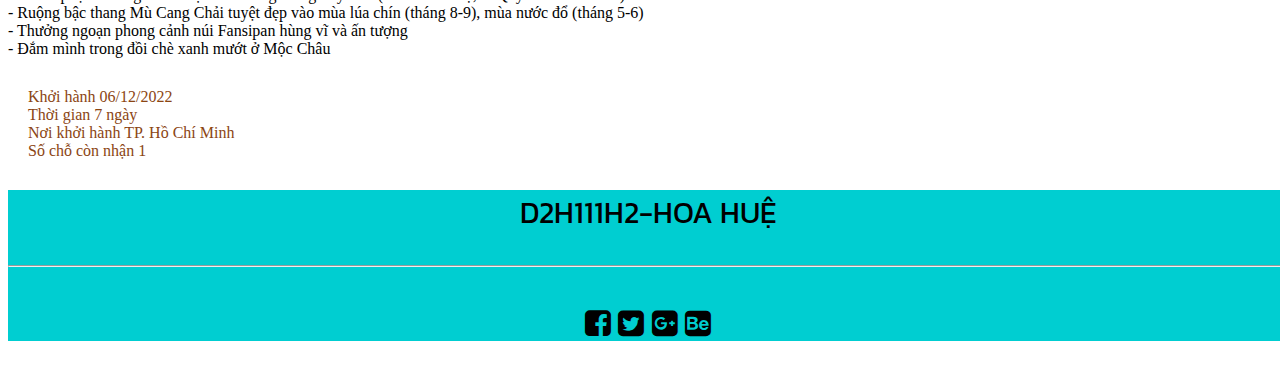
<file: Dulich-chitiet.html>
<!doctype html>
<html>
<head>
<meta charset="utf-8">
<title>Du Lịch Chi Tiết</title>
	<link rel="stylesheet" href="css/main.css">
	<link rel="stylesheet" href="css/style-chitiet.css">
	<link rel="stylesheet" href="js/bootstrap.js">
	<link href="https://cdn.jsdelivr.net/npm/bootstrap@5.2.2/dist/css/bootstrap.min.css" rel="stylesheet" integrity="sha384-Zenh87qX5JnK2Jl0vWa8Ck2rdkQ2Bzep5IDxbcnCeuOxjzrPF/et3URy9Bv1WTRi" crossorigin="anonymous">
	<link rel="stylesheet" href="https://cdnjs.cloudflare.com/ajax/libs/font-awesome/4.7.0/css/font-awesome.min.css">
	<link href="https://unpkg.com/aos@2.3.1/dist/aos.css" rel="stylesheet">
	<script src="https://unpkg.com/aos@2.3.1/dist/aos.js"></script>
</head>

<body>
	<div class="container-fluid">
		<div class="row justify-content-center">
			<div class="col-lg-2">
				<img src="image/logo.jpg" height="60px" alt="">
			</div>
			<div class="col-lg-7">
				<nav class="navbar navbar-expand-lg bg-light">
  <div class="container-fluid">
    <a class="navbar-brand" href="Index.html">Trang chủ</a>
    <button class="navbar-toggler" type="button" data-bs-toggle="collapse" data-bs-target="#navbarNav" aria-controls="navbarNav" aria-expanded="false" aria-label="Toggle navigation">
      <span class="navbar-toggler-icon"></span>
    </button>
    <div class="collapse navbar-collapse" id="navbarNav">
      <ul class="navbar-nav">
        <li class="nav-item">
          <a class="nav-link active" aria-current="page" href="#">About</a>
        </li>
        <li class="nav-item">
          <a class="nav-link" href="Dulich.html">Du Lịch</a>
        </li>
        <li class="nav-item">
          <a class="nav-link" href="#">Blog</a>
        </li>
        <li class="nav-item">
          <a class="nav-link disabled">Liên Hệ</a>
        </li>
      </ul>
    </div>
  </div>
</nav>					
			</div>
		</div>
		<div class="col-lg-12 text">
			<h3>Hà Nội-Mù Cang Chải-Sapa-Điện Biên</h3>
		</div>
		
			<div class="row justify-content-center">
			<div class="col-lg-6 chitiet">
				<img src="image/hanoi-chitiet.jpg" alt="">
			</div>
			<div class="col-lg-6 chitiet">
				<div class="row">
				<div class="col-lg-6 chitiet1">
					<img src="image/hanoi-chitiet1.jpg" alt="">
				</div>
				<div class="col-lg-6 chitiet1">
					<img src="image/hanoi-chitiet2.jpg" alt="">
				</div>

					<div class="col-lg-12 chitiet1">
					<p>Điểm nhấn:<br> - Chinh phục 3 trong 4 “Tứ đại đèo” vùng Đông Tây Bắc (đèo Khau Phạ, Ô Quy Hồ & Pha Đin) <br>- Ruộng bậc thang Mù Cang Chải tuyệt đẹp vào mùa lúa chín (tháng 8-9), mùa nước đổ (tháng 5-6)<br> - Thưởng ngoạn phong cảnh núi Fansipan hùng vĩ và ấn tượng<br> - Đắm mình trong đồi chè xanh mướt ở Mộc Châu</p>
				</div>

			</div>
						</div>
		</div>
		<div class="row">
			<div class="col-lg-5 nd">
				<p>Khởi hành 06/12/2022<br>

Thời gian 7 ngày<br>

Nơi khởi hành TP. Hồ Chí Minh<br>

Số chỗ còn nhận 1</p>
			</div>
			<div class="col-lg-7 nd1">
			</div>
		</div>
		<div class="col-lg-12 footer">
			<p>D2H111H2-HOA HUỆ</p>
			<hr>
			<div class="row justify-content-center">
			<div class="col-lg-5 item">
			<i class="fa fa-facebook-square" aria-hidden="true"></i>
				<i class="fa fa-twitter-square" aria-hidden="true"></i>
				<i class="fa fa-google-plus-square" aria-hidden="true"></i>
				<i class="fa fa-behance-square" aria-hidden="true"></i>
			  </div>
		  </div>
		</div>
</div>
	
	
	
	
</body>
</html>
</file>
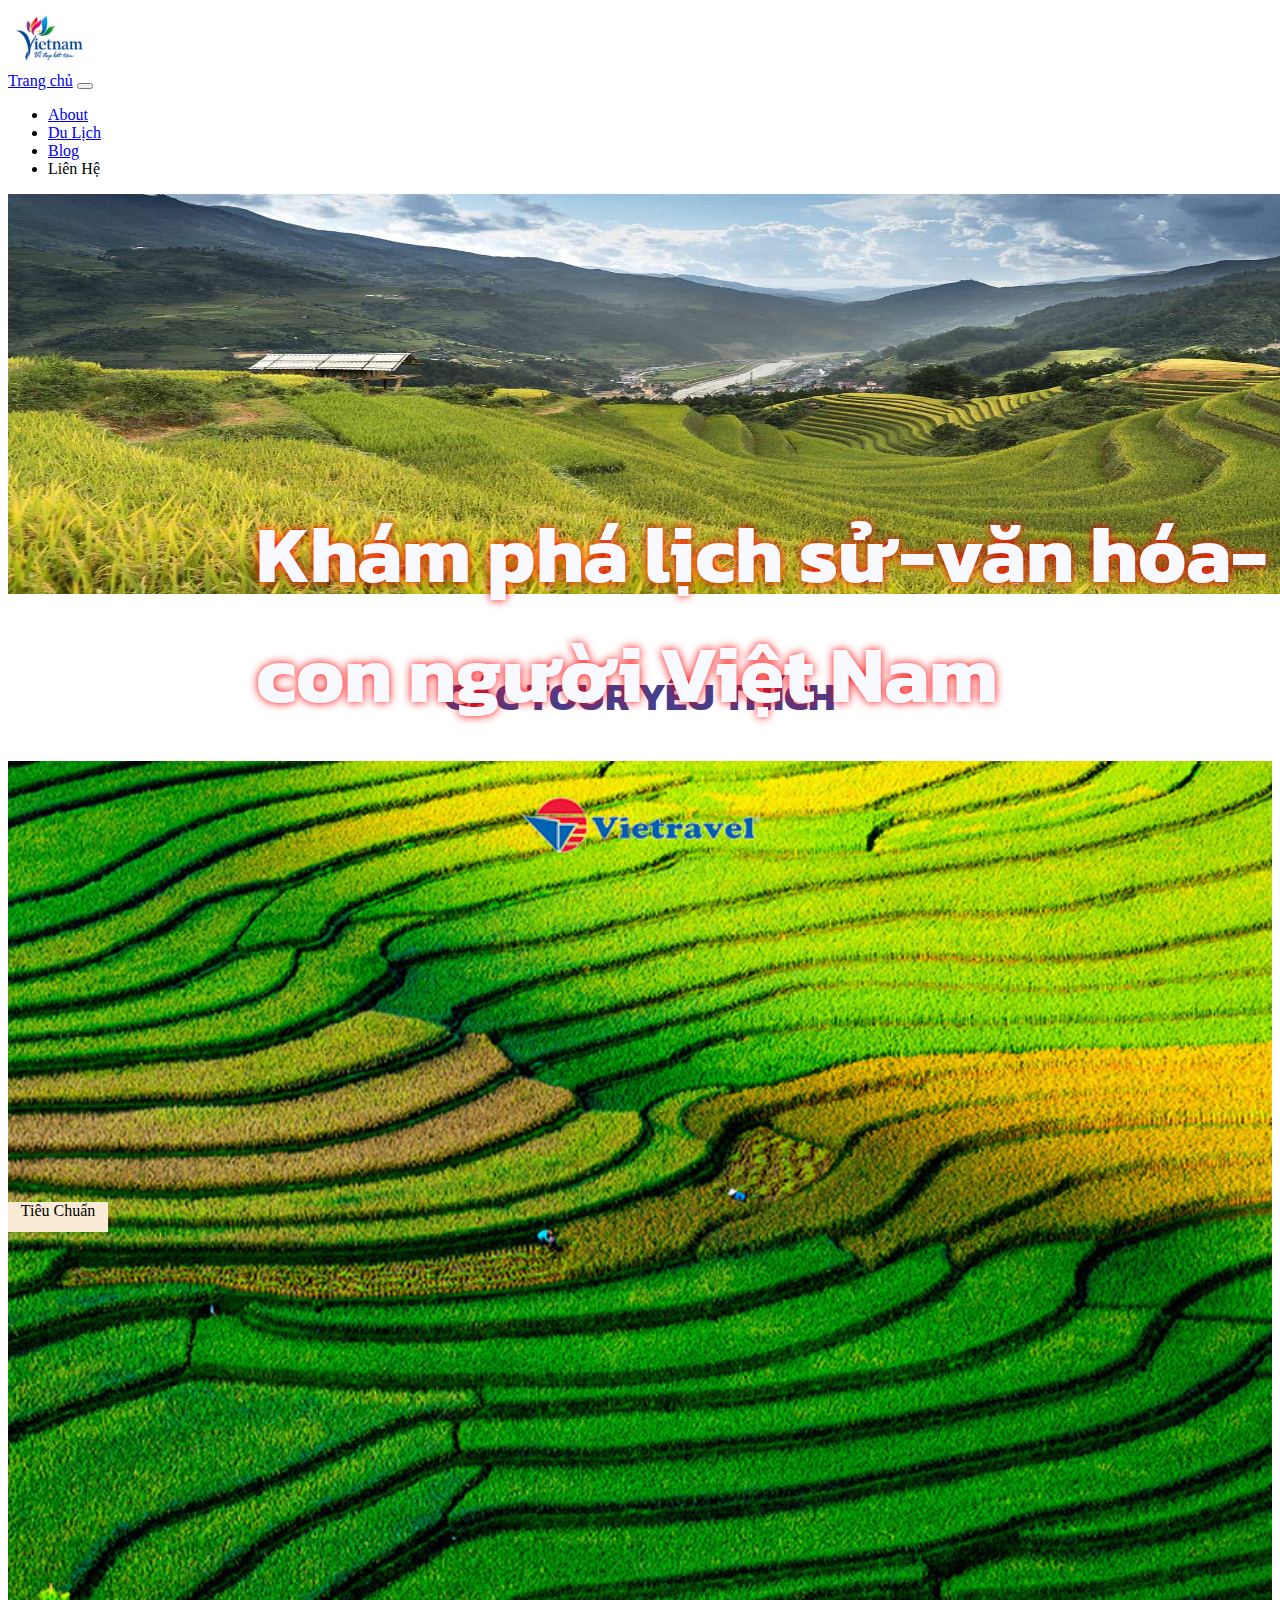
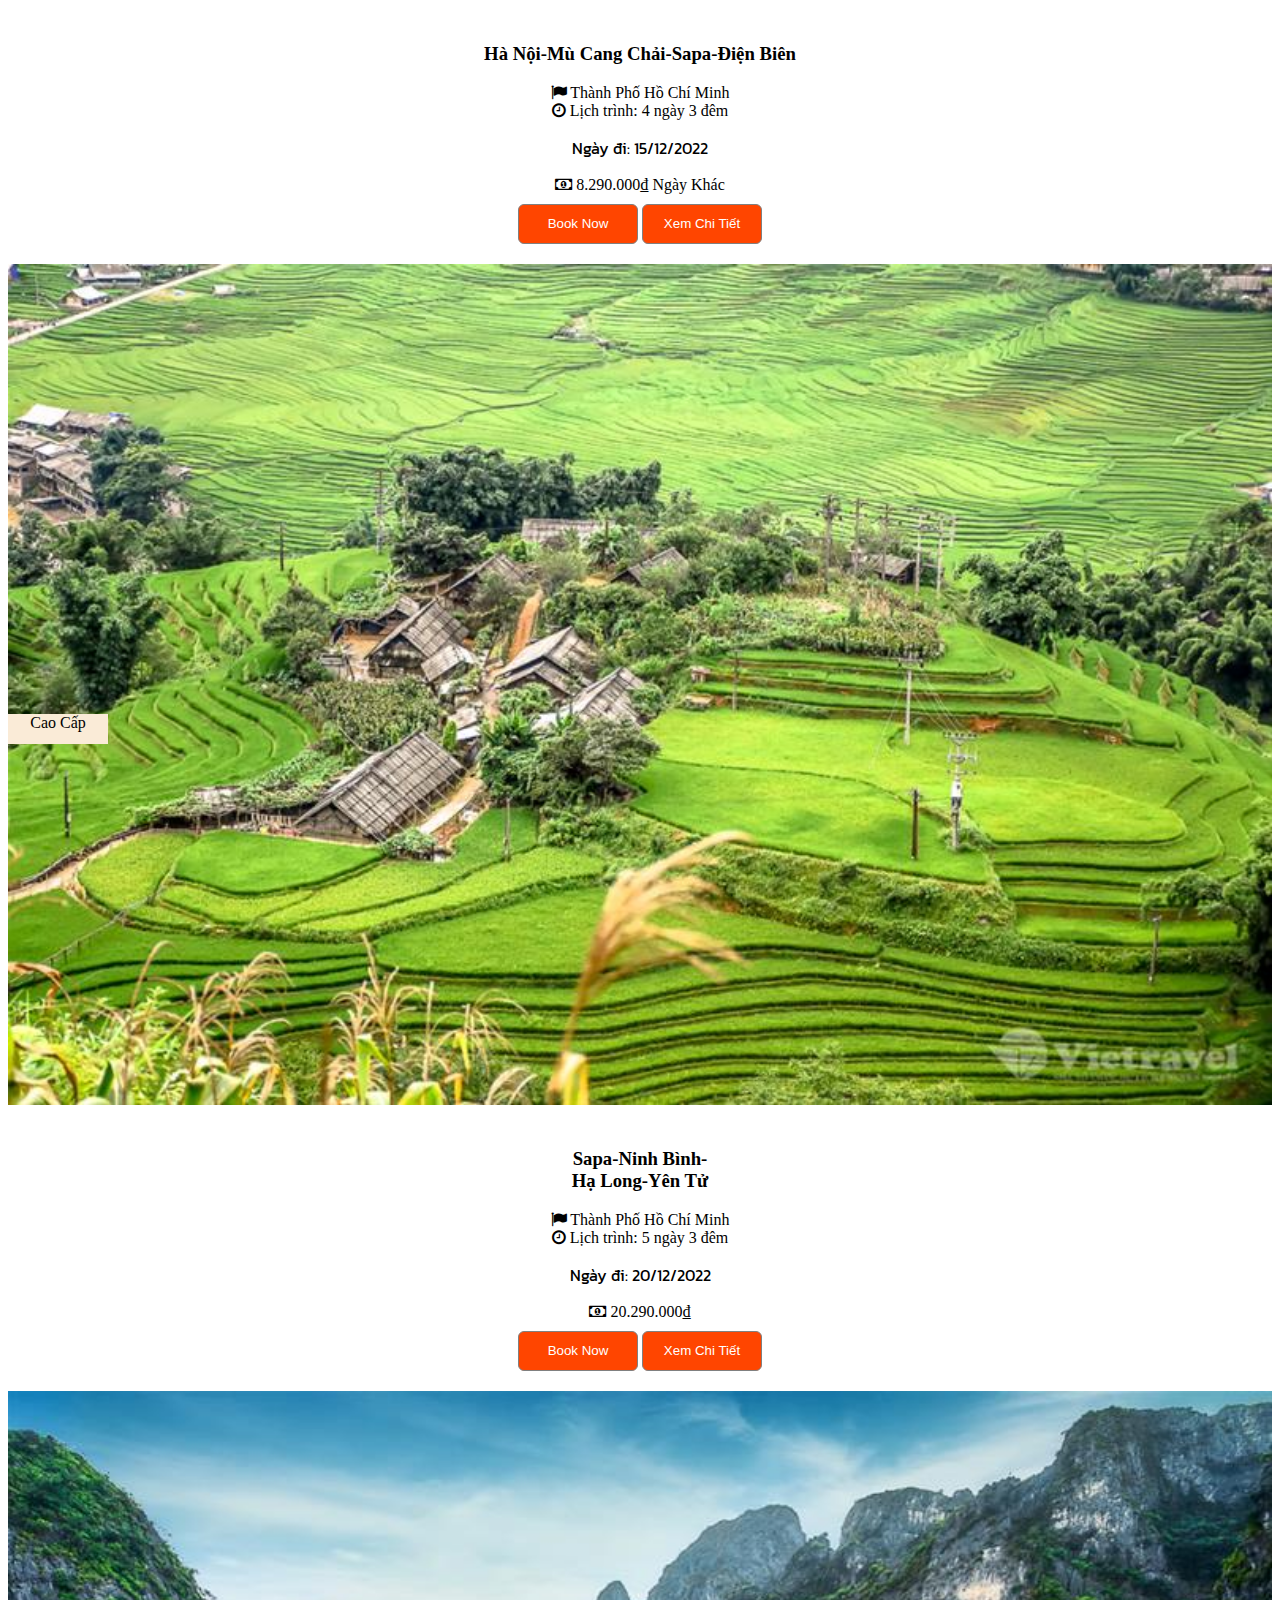
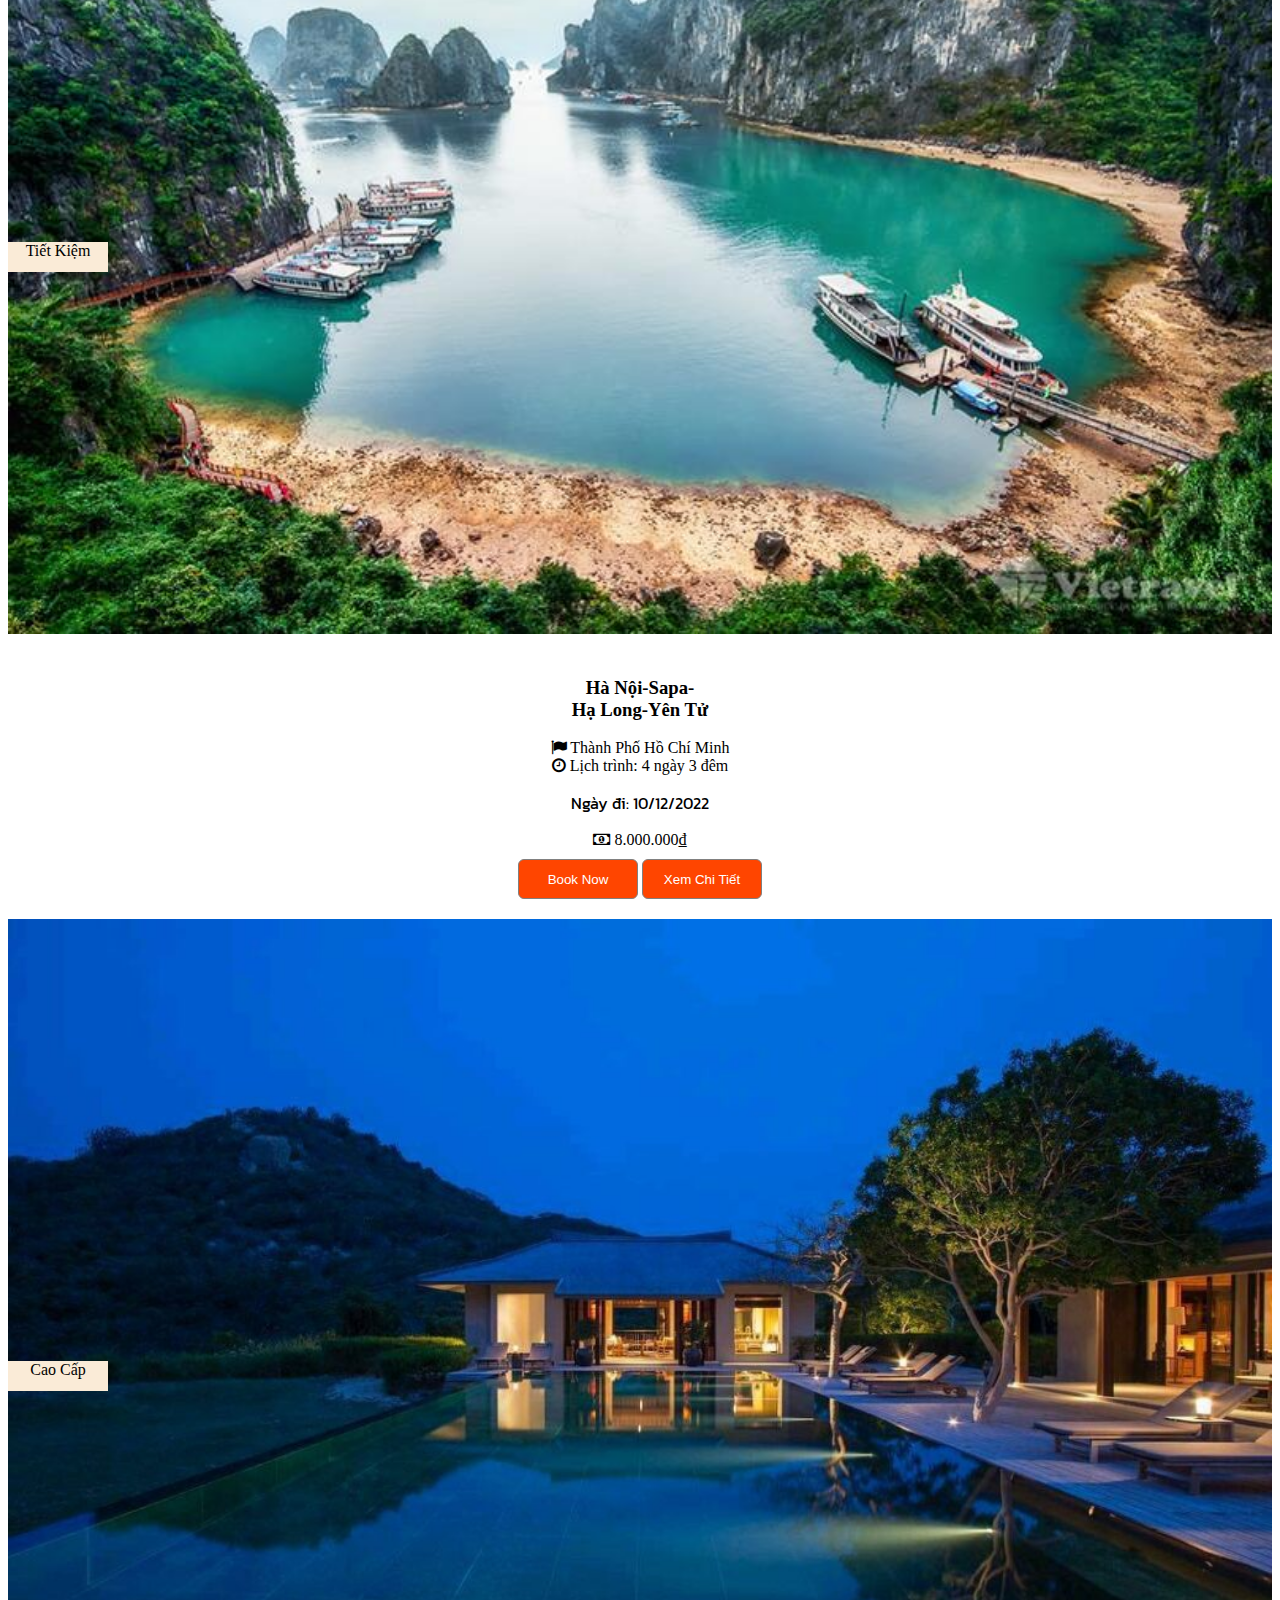
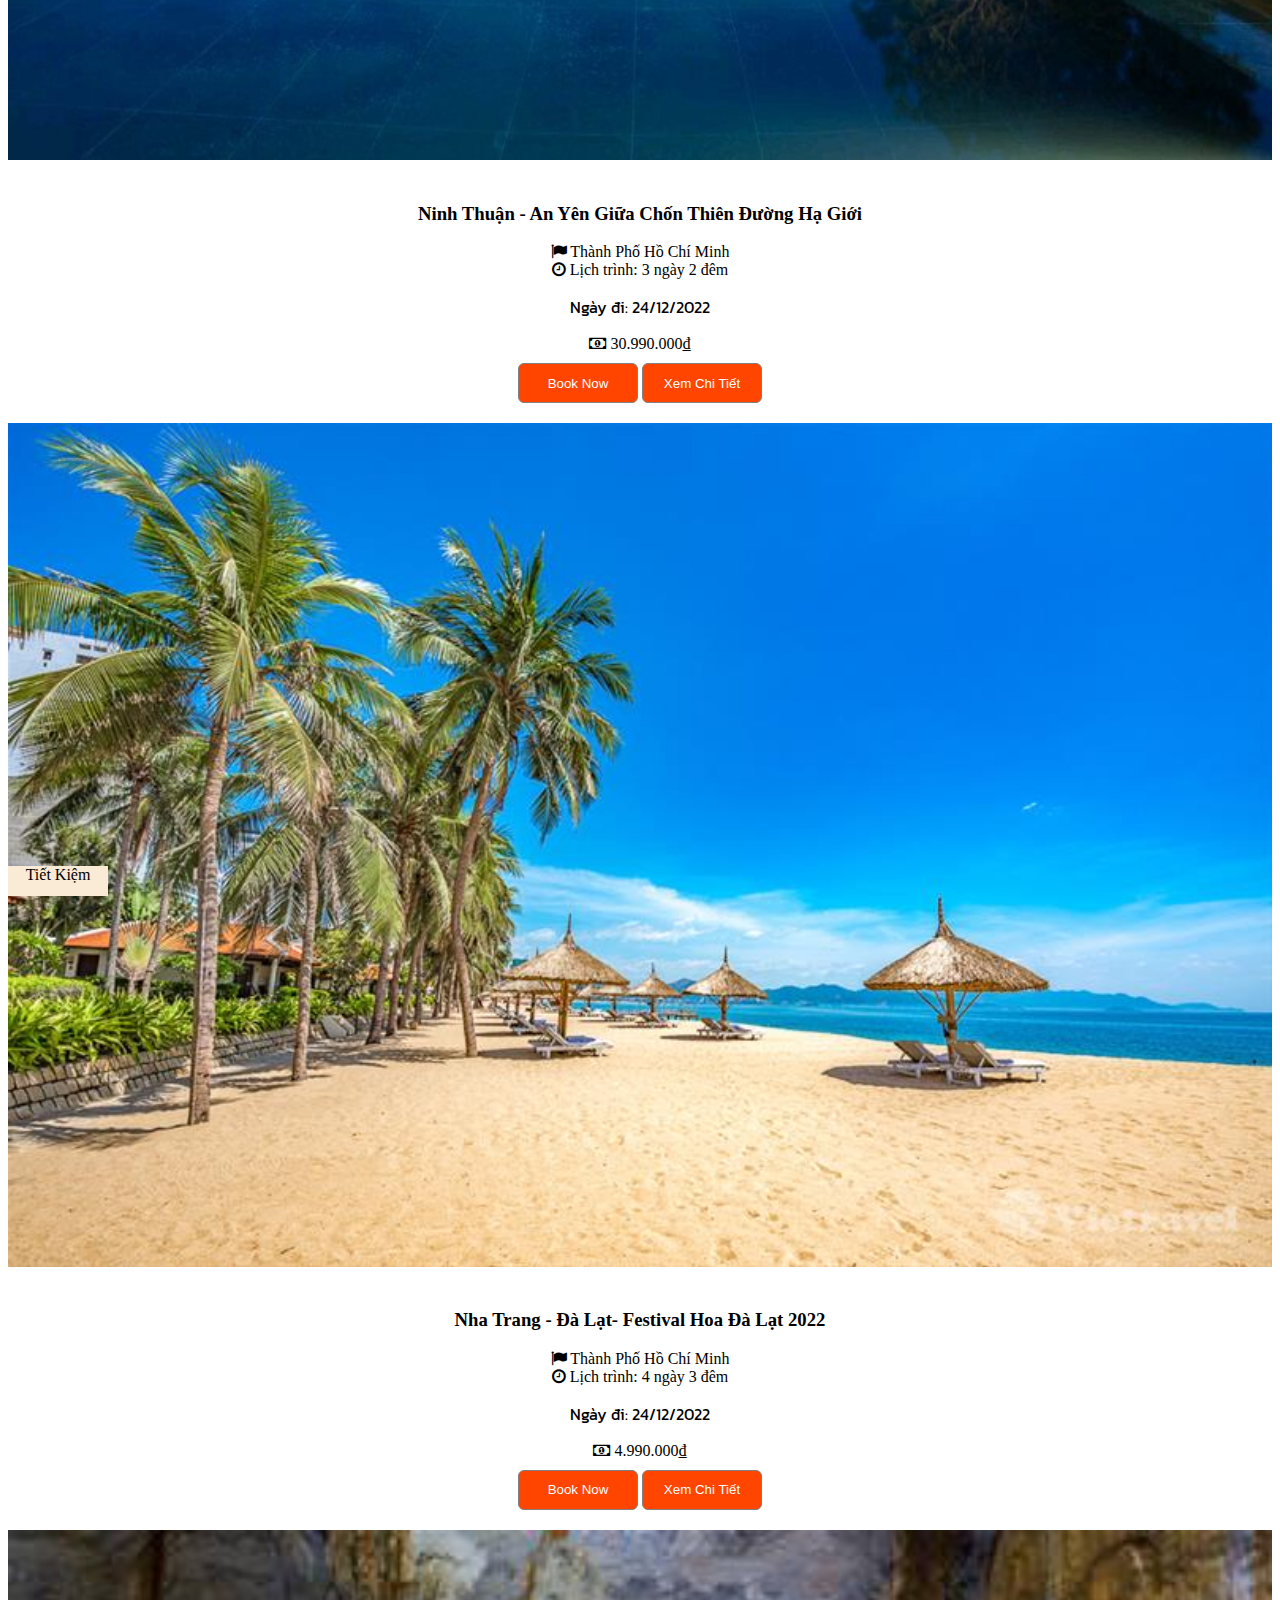
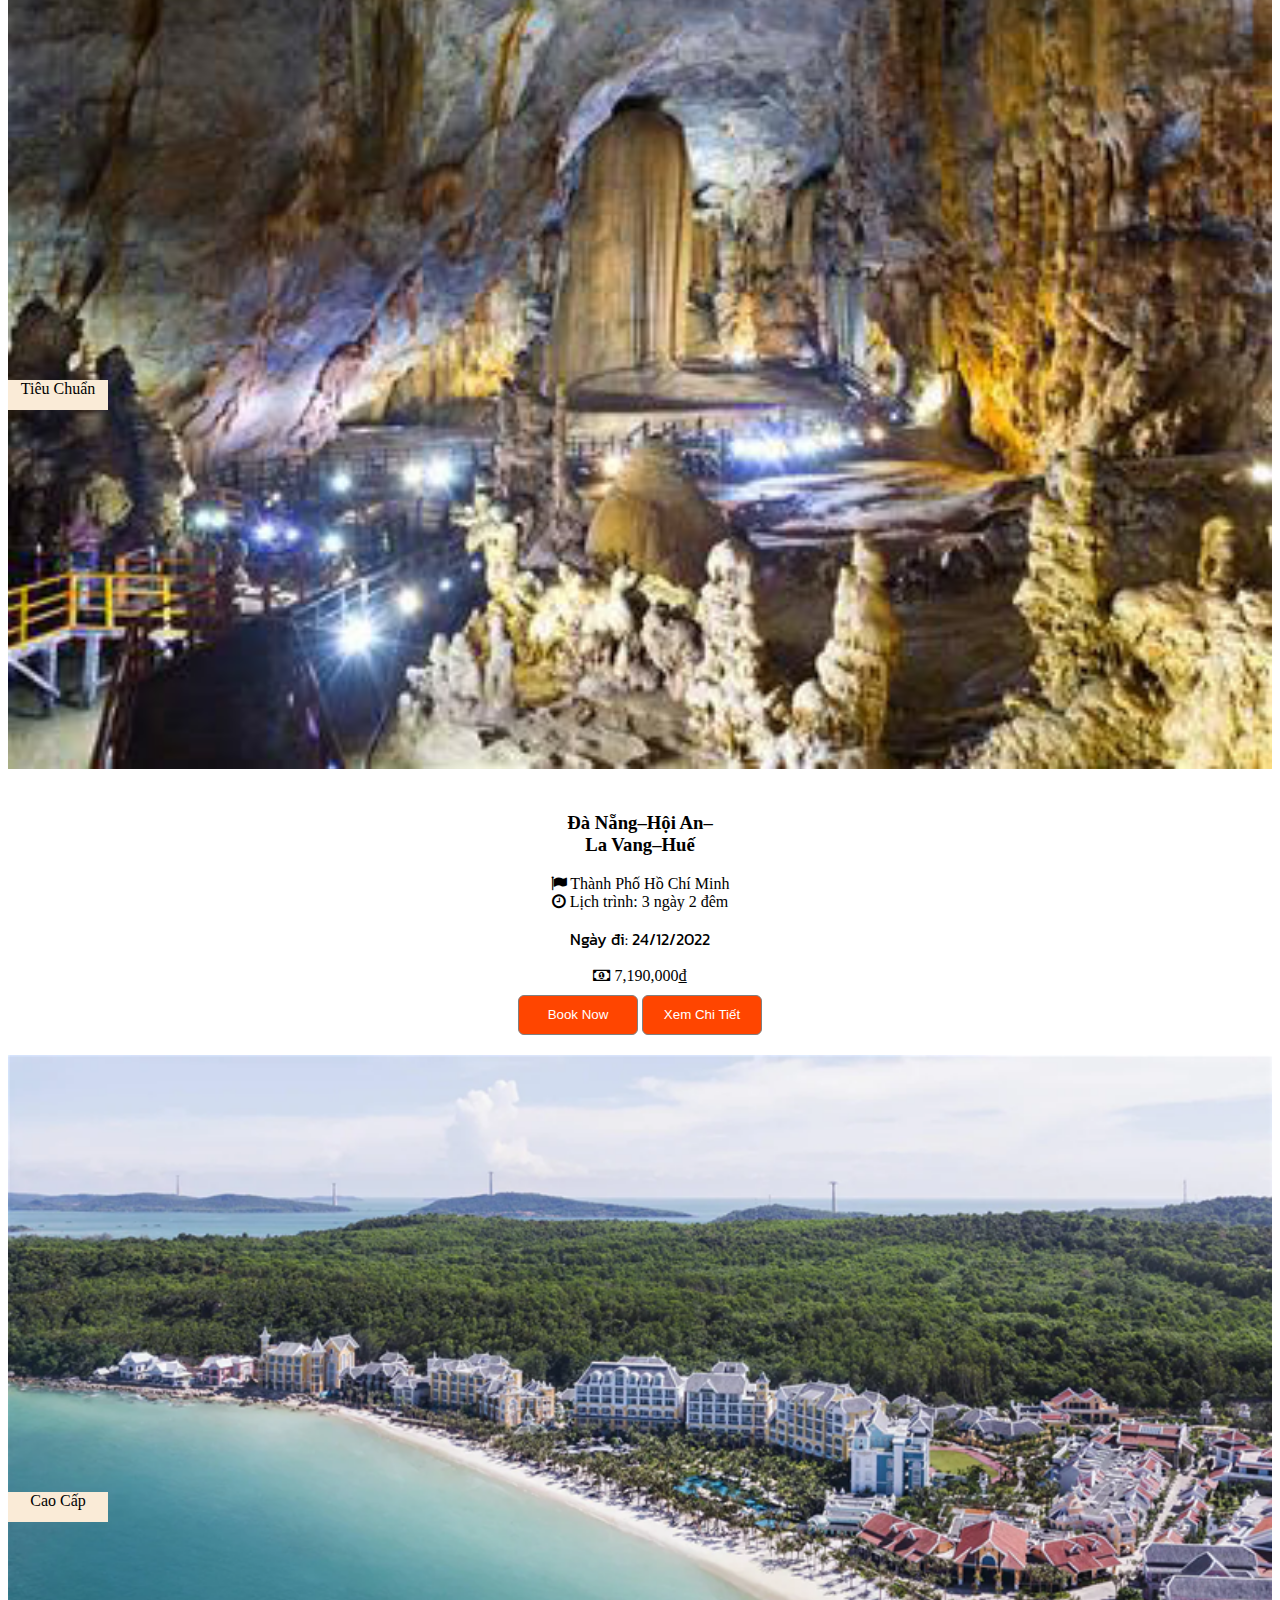
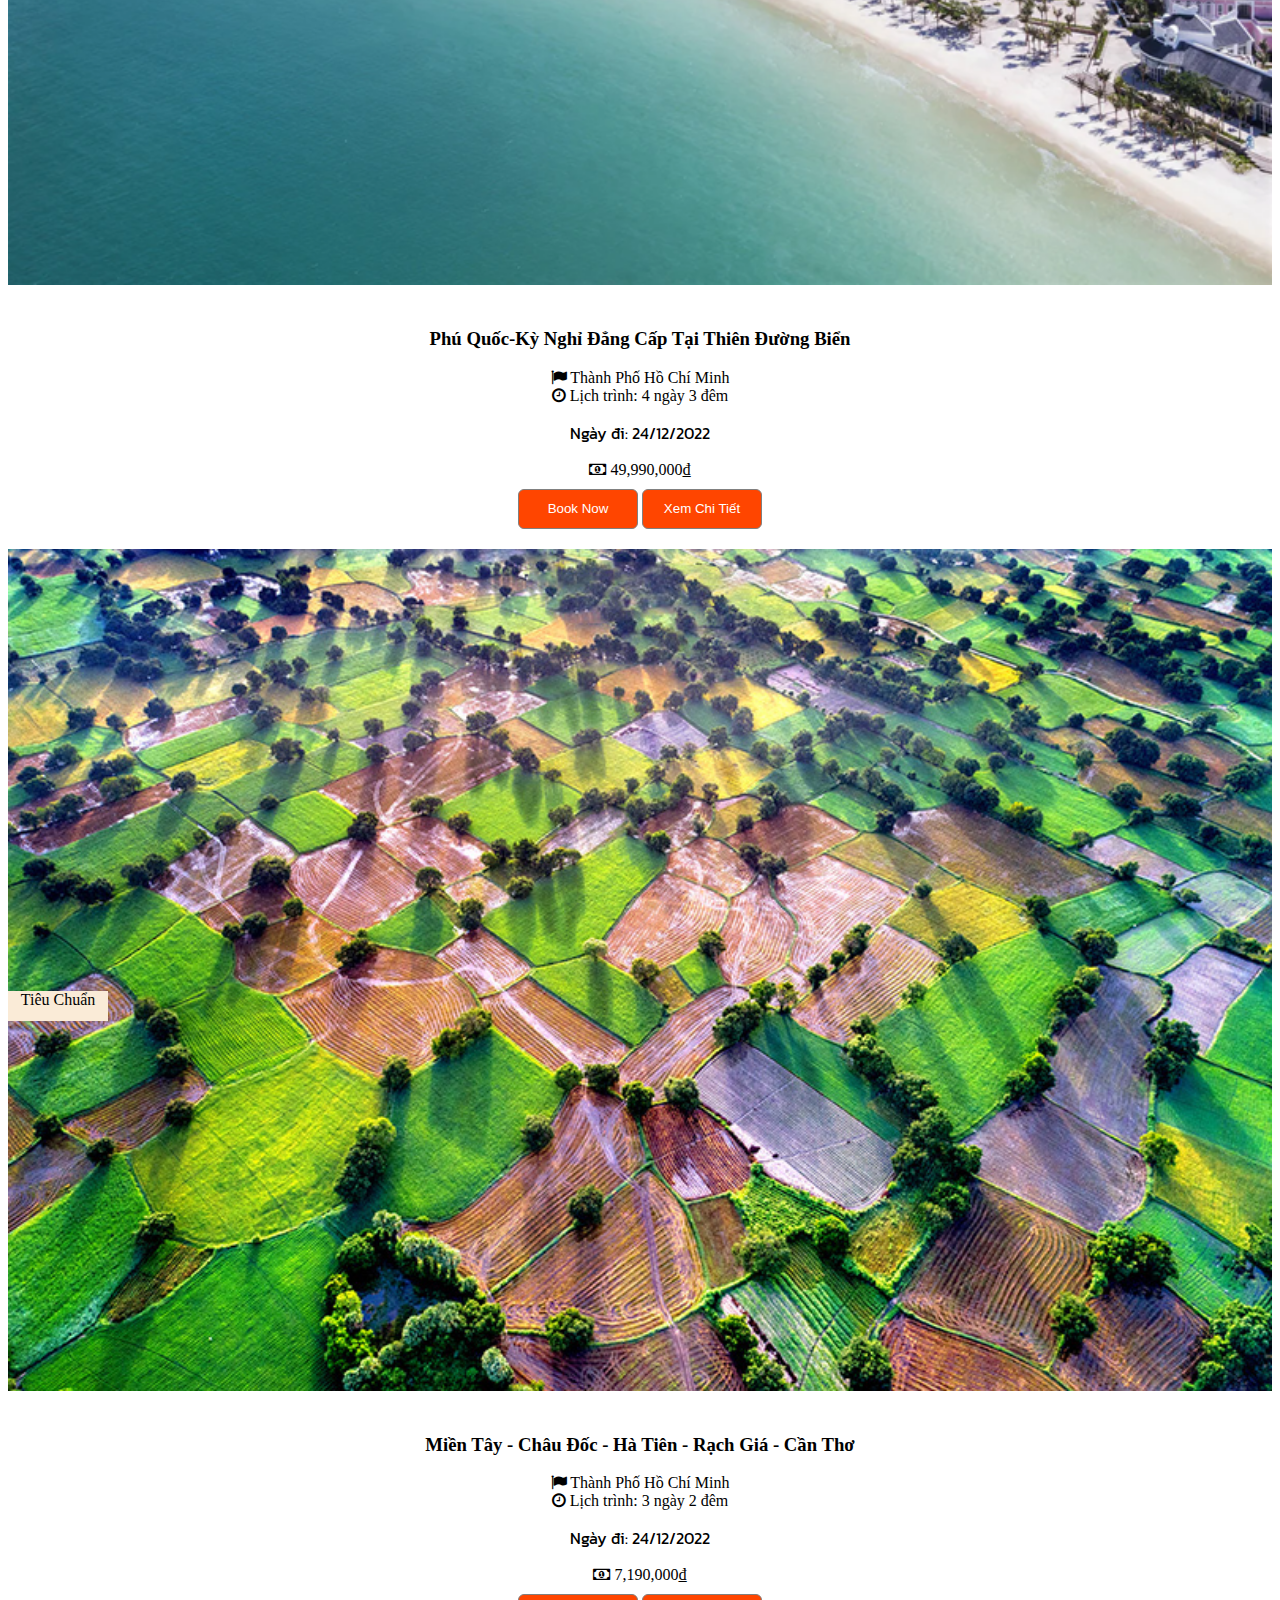
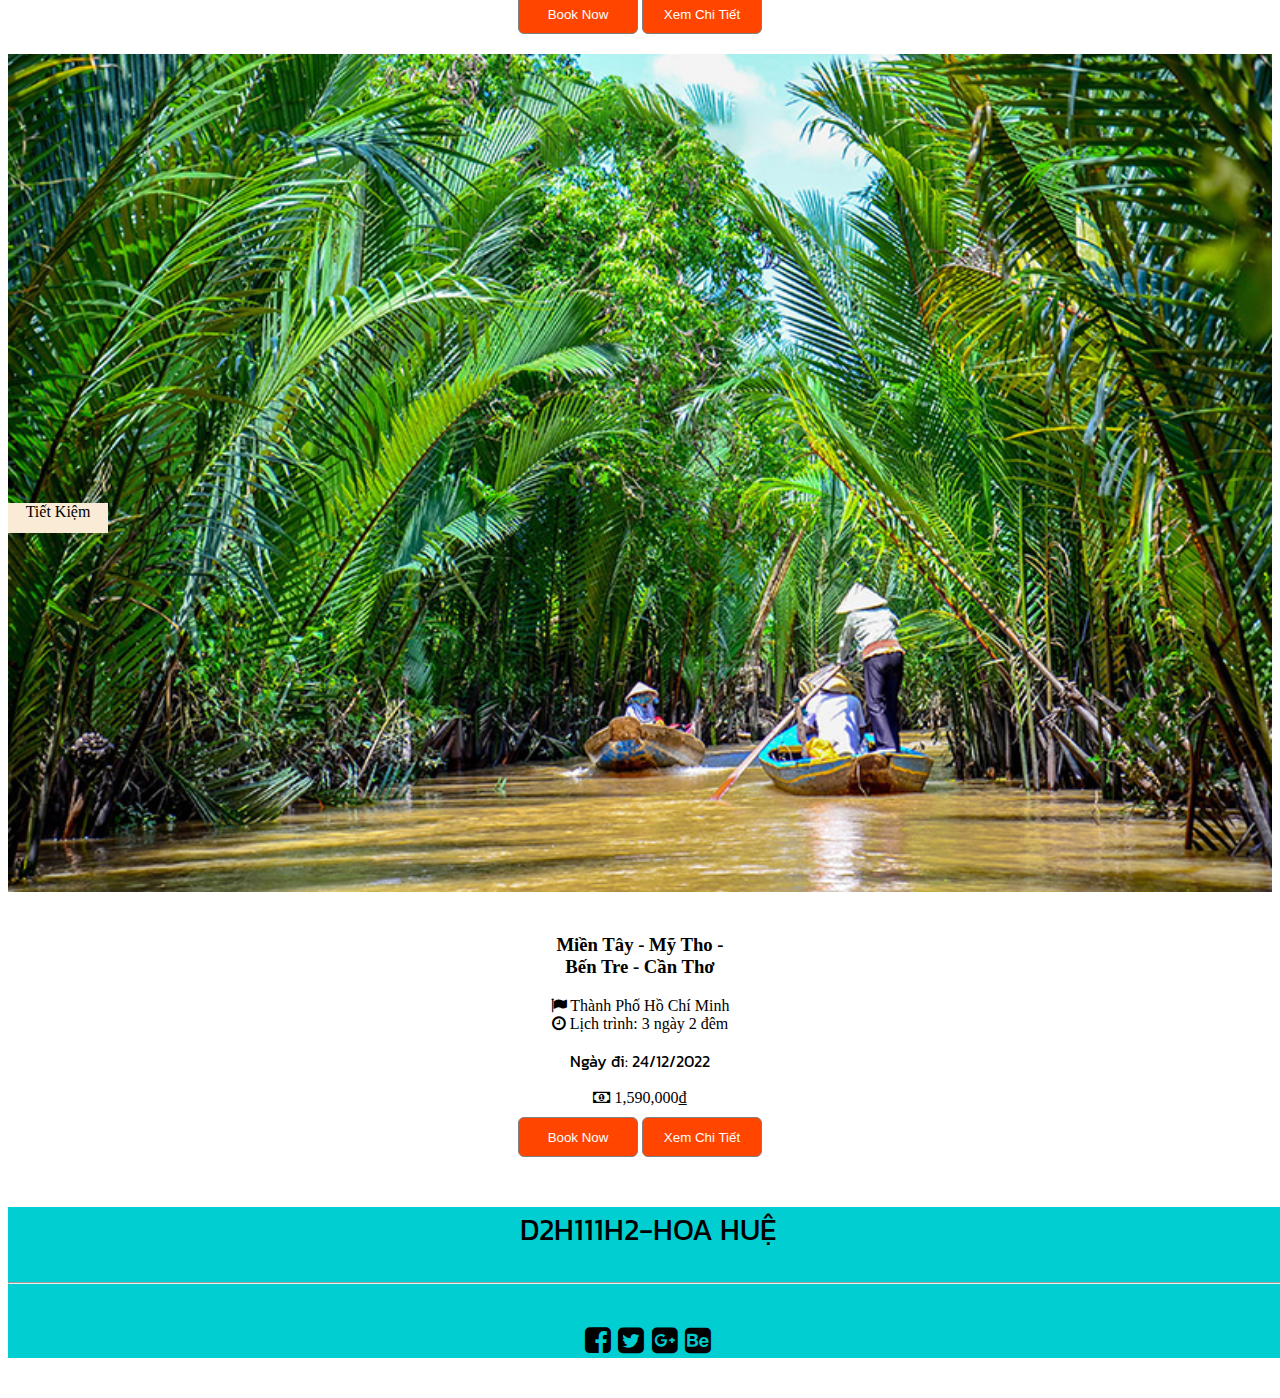
<file: Dulich.html>
<!doctype html>
<html>
<head>
<meta charset="utf-8">
<title>Du Lịch</title>
	<link rel="stylesheet" href="css/style.css">
	<link rel="stylesheet" href="css/main.css">
	<link rel="stylesheet" href="js/bootstrap.js">
	<link href="https://cdn.jsdelivr.net/npm/bootstrap@5.2.2/dist/css/bootstrap.min.css" rel="stylesheet" integrity="sha384-Zenh87qX5JnK2Jl0vWa8Ck2rdkQ2Bzep5IDxbcnCeuOxjzrPF/et3URy9Bv1WTRi" crossorigin="anonymous">
	<link rel="stylesheet" href="https://cdnjs.cloudflare.com/ajax/libs/font-awesome/4.7.0/css/font-awesome.min.css">
	<link href="https://unpkg.com/aos@2.3.1/dist/aos.css" rel="stylesheet">
	<script src="https://unpkg.com/aos@2.3.1/dist/aos.js"></script>
	 <link
    rel="stylesheet"
    href="https://cdnjs.cloudflare.com/ajax/libs/animate.css/4.1.1/animate.min.css"
  />
</head>

<body>
	<div class="container-fluid">
		<div class="row justify-content-center">
			<div class="col-lg-2">
				<img src="image/logo.jpg" height="60px" alt="">
			</div>
			<div class="col-lg-7">
				<nav class="navbar navbar-expand-lg bg-light">
  <div class="container-fluid">
    <a class="navbar-brand" href="Index.html">Trang chủ</a>
    <button class="navbar-toggler" type="button" data-bs-toggle="collapse" data-bs-target="#navbarNav" aria-controls="navbarNav" aria-expanded="false" aria-label="Toggle navigation">
      <span class="navbar-toggler-icon"></span>
    </button>
    <div class="collapse navbar-collapse" id="navbarNav">
      <ul class="navbar-nav">
        <li class="nav-item">
          <a class="nav-link active" aria-current="page" href="#">About</a>
        </li>
        <li class="nav-item">
          <a class="nav-link" href="#">Du Lịch</a>
        </li>
        <li class="nav-item">
          <a class="nav-link" href="#">Blog</a>
        </li>
        <li class="nav-item">
          <a class="nav-link disabled">Liên Hệ</a>
        </li>
      </ul>
    </div>
  </div>
</nav>					
			</div>
		</div>
		
		<div class="col-lg-12">
			<div class="hinh">
			<img src="image/banner2.jpg" width="1920px" height="400px" alt="">
				<div class="label2">
		<h5 class="animate__animated animate__backInDown" >Khám phá lịch sử-văn hóa-con người Việt Nam</h5></div>
			</div>
		</div>
			<div class="col-lg-12 text">
			<h2>CÁC TOUR YÊU THÍCH</h2>
		</div>
		<div class="container">
		<div class="row justify-content-center">
		<div class="col-lg-4 hinhanh">
			<a href="Dulich-chitiet.html"><img src="image/taybac.jpg" alt=""></a>
				<h3>Hà Nội-Mù Cang Chải-Sapa-Điện Biên</h3>
				<i class="fa fa-flag" aria-hidden="true"></i>
				<span>Thành Phố Hồ Chí Minh</span><br>
				<i class="fa fa-clock-o" aria-hidden="true"></i>
				<span>Lịch trình: 4 ngày 3 đêm</span>
				<p>Ngày đi: 15/12/2022</p>
				<i class="fa fa-money" aria-hidden="true"></i>
					<span>8.290.000₫</span>			
					<span>Ngày Khác</span>			
				<div>
				<button class="b">Book Now</button>
					<a href="Dulich-chitiet.html"><button class="b">Xem Chi Tiết</button></a>
			</div>
			<div class="label1">Tiêu Chuẩn</div>
			</div>
			<div class="col-lg-4 hinhanh">
				<a href="Dulich-chitiet.html"><img src="image/sapa.jpg" alt=""></a>
				<h3>Sapa-Ninh Bình-<br>Hạ Long-Yên Tử</h3>
				<i class="fa fa-flag" aria-hidden="true"></i>
				<span>Thành Phố Hồ Chí Minh</span><br>
				<i class="fa fa-clock-o" aria-hidden="true"></i>
				<span>Lịch trình: 5 ngày 3 đêm</span>
				<p>Ngày đi: 20/12/2022</p>
				<i class="fa fa-money" aria-hidden="true"></i>
					<span>20.290.000₫</span>			
				<div>
				<button class="b">Book Now</button>
					<a href="Dulich-chitiet.html"><button class="b">Xem Chi Tiết</button></a>
			</div>
				<div class="label1">Cao Cấp</div>
			</div>
			<div class="col-lg-4 hinhanh">
				<a href="Dulich-chitiet.html"><img src="image/hn.jpg" alt=""></a>
				<h3>Hà Nội-Sapa-<br>Hạ Long-Yên Tử</h3>
				<i class="fa fa-flag" aria-hidden="true"></i>
				<span>Thành Phố Hồ Chí Minh</span><br>
				<i class="fa fa-clock-o" aria-hidden="true"></i>
				<span>Lịch trình: 4 ngày 3 đêm</span>
				<p>Ngày đi: 10/12/2022</p>
				<i class="fa fa-money" aria-hidden="true"></i>
					<span>8.000.000₫</span>			
							
				<div>
				<button class="b">Book Now</button>
					<a href="Dulich-chitiet.html"><button class="b">Xem Chi Tiết</button></a>
			</div>
				<div class="label1">Tiết Kiệm</div>
			</div>
			<div class="col-lg-4 hinhanh">
				<a href="Dulich-chitiet.html"><img src="image/ninhthuan3.jpg" alt=""></a>
				<h3>Ninh Thuận - An Yên Giữa Chốn Thiên Đường Hạ Giới </h3>
				<i class="fa fa-flag" aria-hidden="true"></i>
				<span>Thành Phố Hồ Chí Minh</span><br>
				<i class="fa fa-clock-o" aria-hidden="true"></i>
				<span>Lịch trình: 3 ngày 2 đêm</span>
				<p>Ngày đi: 24/12/2022</p>
				<i class="fa fa-money" aria-hidden="true"></i>
					<span>30.990.000₫</span>			
							
				<div>
				<button class="b">Book Now</button>
					<a href="Dulich-chitiet.html"><button class="b">Xem Chi Tiết</button></a>
			</div>
				<div class="label1">Cao Cấp</div>
			</div>
			
			<div class="col-lg-4 hinhanh">
				<a href="Dulich-chitiet.html"><img src="image/nhatrang.jpg" alt=""></a>
				<h3>Nha Trang - Đà Lạt- Festival Hoa Đà Lạt 2022 </h3>
				<i class="fa fa-flag" aria-hidden="true"></i>
				<span>Thành Phố Hồ Chí Minh</span><br>
				<i class="fa fa-clock-o" aria-hidden="true"></i>
				<span>Lịch trình: 4 ngày 3 đêm</span>
				<p>Ngày đi: 24/12/2022</p>
				<i class="fa fa-money" aria-hidden="true"></i>
					<span>4.990.000₫</span>			
							
				<div>
				<button class="b">Book Now</button>
					<a href="Dulich-chitiet.html"><button class="b">Xem Chi Tiết</button></a>
			</div>
				<div class="label1">Tiết Kiệm</div>
			</div>
			
			<div class="col-lg-4 hinhanh">
				<a href="Dulich-chitiet.html"><img src="image/danang.jpg" alt=""></a>
				<h3>Đà Nẵng–Hội An–<br>La Vang–Huế </h3>
				<i class="fa fa-flag" aria-hidden="true"></i>
				<span>Thành Phố Hồ Chí Minh</span><br>
				<i class="fa fa-clock-o" aria-hidden="true"></i>
				<span>Lịch trình: 3 ngày 2 đêm</span>
				<p>Ngày đi: 24/12/2022</p>
				<i class="fa fa-money" aria-hidden="true"></i>
					<span>7,190,000₫</span>			
							
				<div>
				<button class="b">Book Now</button>
					<a href="Dulich-chitiet.html"><button class="b">Xem Chi Tiết</button></a>
			</div>
				<div class="label1">Tiêu Chuẩn</div>
			</div>
			<div class="col-lg-4 hinhanh">
				<a href="Dulich-chitiet.html"><img src="image/phuquoc.png" alt=""></a>
				<h3>Phú Quốc-Kỳ Nghỉ Đẳng Cấp Tại Thiên Đường Biển </h3>
				<i class="fa fa-flag" aria-hidden="true"></i>
				<span>Thành Phố Hồ Chí Minh</span><br>
				<i class="fa fa-clock-o" aria-hidden="true"></i>
				<span>Lịch trình: 4 ngày 3 đêm</span>
				<p>Ngày đi: 24/12/2022</p>
				<i class="fa fa-money" aria-hidden="true"></i>
					<span>49,990,000₫</span>			
							
				<div>
				<button class="b">Book Now</button>
					<a href="Dulich-chitiet.html"><button class="b">Xem Chi Tiết</button></a>
			</div>
				<div class="label1">Cao Cấp</div>
			</div>
			
			<div class="col-lg-4 hinhanh">
				<a href="Dulich-chitiet.html"><img src="image/mientay.jpg" alt=""></a>
				<h3>Miền Tây - Châu Đốc - Hà Tiên - Rạch Giá - Cần Thơ </h3>
				<i class="fa fa-flag" aria-hidden="true"></i>
				<span>Thành Phố Hồ Chí Minh</span><br>
				<i class="fa fa-clock-o" aria-hidden="true"></i>
				<span>Lịch trình: 3 ngày 2 đêm</span>
				<p>Ngày đi: 24/12/2022</p>
				<i class="fa fa-money" aria-hidden="true"></i>
					<span>7,190,000₫</span>			
							
				<div>
				<button class="b">Book Now</button>
					<a href="Dulich-chitiet.html"><button class="b">Xem Chi Tiết</button></a>
			</div>
				<div class="label1">Tiêu Chuẩn</div>
			</div>
			<div class="col-lg-4 hinhanh">
				<a href="Dulich-chitiet.html"><img src="image/mytho.jpg" alt=""></a>
				<h3>Miền Tây - Mỹ Tho -<br> Bến Tre - Cần Thơ </h3>
				<i class="fa fa-flag" aria-hidden="true"></i>
				<span>Thành Phố Hồ Chí Minh</span><br>
				<i class="fa fa-clock-o" aria-hidden="true"></i>
				<span>Lịch trình: 3 ngày 2 đêm</span>
				<p>Ngày đi: 24/12/2022</p>
				<i class="fa fa-money" aria-hidden="true"></i>
					<span>1,590,000₫</span>			
							
				<div>
				<button class="b">Book Now</button>
					<a href="Dulich-chitiet.html"><button class="b">Xem Chi Tiết</button></a>
			</div>
				<div class="label1">Tiết Kiệm</div>
			</div>
			
			
			
			
			
			
		</div>	
		</div>
	

			<div class="col-lg-12 footer">
			<p>D2H111H2-HOA HUỆ</p>
			<hr>
			<div class="row justify-content-center">
			<div class="col-lg-5 item">
			<i class="fa fa-facebook-square" aria-hidden="true"></i>
				<i class="fa fa-twitter-square" aria-hidden="true"></i>
				<i class="fa fa-google-plus-square" aria-hidden="true"></i>
				<i class="fa fa-behance-square" aria-hidden="true"></i>
				</div>
				</div>
		</div>

		
		
		
		
		
		
		
		
		
		
	</div>
</body>
</html>
</file>
<file: css/main.css>
@charset "utf-8";
@import url('https://fonts.googleapis.com/css2?family=Black+Ops+One&family=Chakra+Petch:wght@300;400;600;700&family=Poppins:wght@400;600;700&family=Rajdhani:wght@300;400;500;600;700&family=Russo+One&family=Wallpoet&display=swap');
@import url('https://fonts.googleapis.com/css2?family=Black+Ops+One&family=Chakra+Petch:wght@300;400;600;700&family=Kanit:wght@400;500;600;700;800&family=Poppins:wght@400;600;700&family=Rajdhani:wght@300;400;500;600;700&family=Russo+One&family=Wallpoet&display=swap');
/* CSS Document */

.active{
	position: relative;
}
.label2 h5{
	position: absolute;
	top: 40%;
	left: 20%;
	font-size: 80px;
}
h5{
	font-family: kanit;
	font-size: 80px;
	font-weight: 700px;
	margin-bottom: 500px;
	color:ghostwhite;
	 text-shadow: 0 0 10px #FF0000;
}
.icon{
/*	color:crimson;*/
	text-align: center;
	padding-top: 20px;
}
.icon i{
	color: crimson;
	
}
.icon h1{
	color: crimson;
	font-family: Kanit;
	font-weight: 700px;
	font-size: 20px;
}
.icon p{
	color: darkgrey!important;
	font-family: kanit;
	font-weight: 400px;
	font-size: 16px;
/*	border-radius: 10px;*/
}
/*
.btn{
	color: antiquewhite;
	width: 110px;
	height: 30px;
	background-color:burlywood;
	border: 1px solid #E15153;
}
.btn:hover{
	background-color:cornflowerblue;
}
*/
.text{
	text-align: center;
	padding-top: 40px;
	
}
.text p{
	font-family: kanit;
	font-size: 16px;
	color: crimson;
}
.text h2{
	font-family: kanit;
	font-size: 40px;
	margin-bottom: 40px;
	line-height: 50px;
	color: darkslateblue;
}
.hinhanh{
	text-align: center;
}
.hinhanh img{
	width: 100%;
}
.sao{
	color: coral;
}
.sao1{
	color: darkgray;
}
.sao2{
	color: coral;
	margin-left:50px;
}
.b{
	margin-bottom: 20px;
	margin-top: 10px;
	width: 120px;
	height: 40px;
	color: white;
	background-color:orangered;
	border: 1px solid grey;
	border-radius: 6px;
}
.b:hover{
	background-color: cornflowerblue;
}
.bt{
	width: 150px;
	height: 40px;
	background-color: orangered;
	margin: 20px 600px;
	border: none;
	border-radius: 10px;
	color: aliceblue;
	margin-bottom: 20px;
}
.bt:hover{
	background-color:cadetblue;
}
.hinhanh p{
	padding: 0 60px;
	font-family: kanit;
	font-size: 16px;
}

.hinhanh img{
	transition: width 2s, height 2s;
}
/*
.hinhanh:hover{
	width: 10%;
	height: 10%;
}*/
.dv{
	padding-bottom: 30px;
}
.hinh1{
	color: white!important;
/*	background-image: url("../image/hoguom.png");*/
	background-color:darkslateblue;
}
.sao3{
	font-size: 40px;
	color: orangered;
}
.hinh1:hover{
	background-color:darkseagreen;
}
.hinh1 i{
	padding-top: 10px;
	font-size: 40px;
	color: white!important;
}
.hinh2{
	color: white;
	background-color:cadetblue;
}
.hinh2 i{
	padding-top: 10px;
	font-size: 40px;
}
.hinh2:hover{
	background-color:brown
}
.hinh3{
	color: white;
	background-color:darkgoldenrod;
}
.hinh3 i{
	padding-top: 10px;
	font-size: 40px;
}
.hinh3:hover{
	background-color: antiquewhite;
}
.tx{
	padding: 40px;
}
.tx h3{
	font-family: Kanit;
	font-weight: 700px;
	line-height: 50px;
	font-size: 40px;
}
.tx p{
	padding-top: 20px;
	font-family: kanit;
	font-size: 16px;
	font-weight: 400px;
	color: grey;
}
.chamtron i{
	color: hotpink;
	padding: 10px 30px;
}
.solieu{
	background-color: teal;
	padding: 40px 0px;
	text-align: center;
}
.solieu i{
	font-size: 60px;
    
}
.solieu h4{
	font-family: kanit;
	font-size: 40px;
	font-weight: 700px;
}
.solieu p{
	font-family: kanit;
	font-size: 25px;
	font-weight: 600px;
}
.ser{
	position: relative;
	overflow: hidden;
}
.ser p{
	font-family: kanit;
	font-size: 30px;
	color:gold;
}
.ser img{
	width:100%;
	opacity: 1;
	transition: all 0.3s ease;
}
.ser:hover img{
	opacity: 0.5;
	transform: scale(1.1);
}
.label{
	position: absolute;
	top:40%;
	left: 30%;
	color: white;
	
}
.label p{
	font-family:Kanit;
	font-weight: 700px;
	font-size: 40px;
	color: red;
}
.place{
	overflow: hidden;
}
.place img{
	width: 100%;
	transition: all 0.3s ease;
}
.place:hover img{
	transform: scale(1.1);
}
.place p{
	font-family:Kanit;
	font-weight: 400px;
	font-size: 16px;
	color: cadetblue
}
 a.hovertext {
    position: relative;
/*    width: 500px;*/
    text-decoration: none !important;
    text-align: center;
  }
  a.hovertext::after {
    content: attr(title);
    position: absolute;
    left: 0;
    bottom: 0;
    padding: 0.5em 20px;
/*    width: 460px;*/
    background: rgba(0,0,0,0.8);
    text-decoration: none !important;
    color: #fff;
    opacity: 0;
    -webkit-transition: 0.5s;
    -moz-transition: 0.5s;
    -o-transition: 0.5s;
    -ms-transition: 0.5s;
  }
  a.hovertext:hover::after, a.hovertext:focus::after {
    opacity: 1.0;
  }
.luhanh img{
	opacity: 1;
	width: 100%;
}
.luhanh:hover img{
	opacity: 0.7;
}

.form{
	color:darkred;
/*	background-color: blanchedalmond;*/
}
.footer{
background-color:darkturquoise;
width: 100vw;
}
.footer p{
	font-family: Kanit;
	font-size: 30px;
	font-weight: 600px;
	text-align: center;
}
.item{
	font-size: 30px;
	text-align: center;
	margin: 40px;
	color:black;
}
.form-control{
	margin-top: 20px;
}

.h{
	background-image: url("../image/bg.jpg");
	padding-top: 10px;
	
}
#myBtn {
display: none;
position: fixed;
bottom: 60px;
right: 10px;
z-index: 99;
border: none;
outline: none;
background-color: #fff;
border: 2px solid #ccc;
color: black;
cursor: pointer;
border-radius: 30px;
opacity: 0.7;
}
 
#myBtn:hover {
background-color:darkorange;
}
#myBtn i{
	font-size: 20px;
}

.search {
  width: 100%;
  position: relative;
  display: flex;
}

.searchTerm {
  width: 100%;
  border: 3px solid #00B4CC;
  border-right: none;
  padding: 5px;
  height: 36px;
  border-radius: 5px 0 0 5px;
  outline: none;
  color: #9DBFAF;
}

.searchTerm:focus{
  color: black;
}

.searchButton {
  width: 100px;
  height: 36px;
  border: 1px solid #00B4CC;
  background: #00B4CC;
  text-align: center;
  color: #fff;
  border-radius: 0 5px 5px 0;
  cursor: pointer;
  font-size: 18px;
}
</file>
<file: css/style-chitiet.css>
@charset "utf-8";
@import url('https://fonts.googleapis.com/css2?family=Black+Ops+One&family=Chakra+Petch:wght@300;400;600;700&family=Poppins:wght@400;600;700&family=Rajdhani:wght@300;400;500;600;700&family=Russo+One&family=Wallpoet&display=swap');
@import url('https://fonts.googleapis.com/css2?family=Black+Ops+One&family=Chakra+Petch:wght@300;400;600;700&family=Kanit:wght@400;500;600;700;800&family=Poppins:wght@400;600;700&family=Rajdhani:wght@300;400;500;600;700&family=Russo+One&family=Wallpoet&display=swap');
/* CSS Document */
.chitiet img{
	width: 100%;
}
.chitiet1{
	width: 120%;
}
/*
.nd{
	width: 300px;
	height: 150px;
	background-color:cadetblue;
}
*/
.nd p{
	margin: 30px 20px;
	color: saddlebrown;
}
.text h3{
	padding-bottom: 20px;
	font-family: kanit;
	font-size: 30px;
	color:seagreen;
}
</file>
<file: css/style.css>
@charset "utf-8";
@import url('https://fonts.googleapis.com/css2?family=Black+Ops+One&family=Chakra+Petch:wght@300;400;600;700&family=Poppins:wght@400;600;700&family=Rajdhani:wght@300;400;500;600;700&family=Russo+One&family=Wallpoet&display=swap');
@import url('https://fonts.googleapis.com/css2?family=Black+Ops+One&family=Chakra+Petch:wght@300;400;600;700&family=Kanit:wght@400;500;600;700;800&family=Poppins:wght@400;600;700&family=Rajdhani:wght@300;400;500;600;700&family=Russo+One&family=Wallpoet&display=swap');
/* CSS Document */


.label1{
	position: absolute;
	top: 40%;
	width: 100px;
	height: 30px;
	background-color: antiquewhite;
}
 h5{
	 text-shadow: 2px 2px red;
}
.hinhanh{
	position: relative;
	 
}
.hinhanh img{
	width:100%;
	opacity: 1;
	transition: all 0.3s ease;
	margin-bottom: 20px;
}
.hinhanh:hover img{
	opacity: 0.5;
	transform: scale(1.1);
}
</file>
